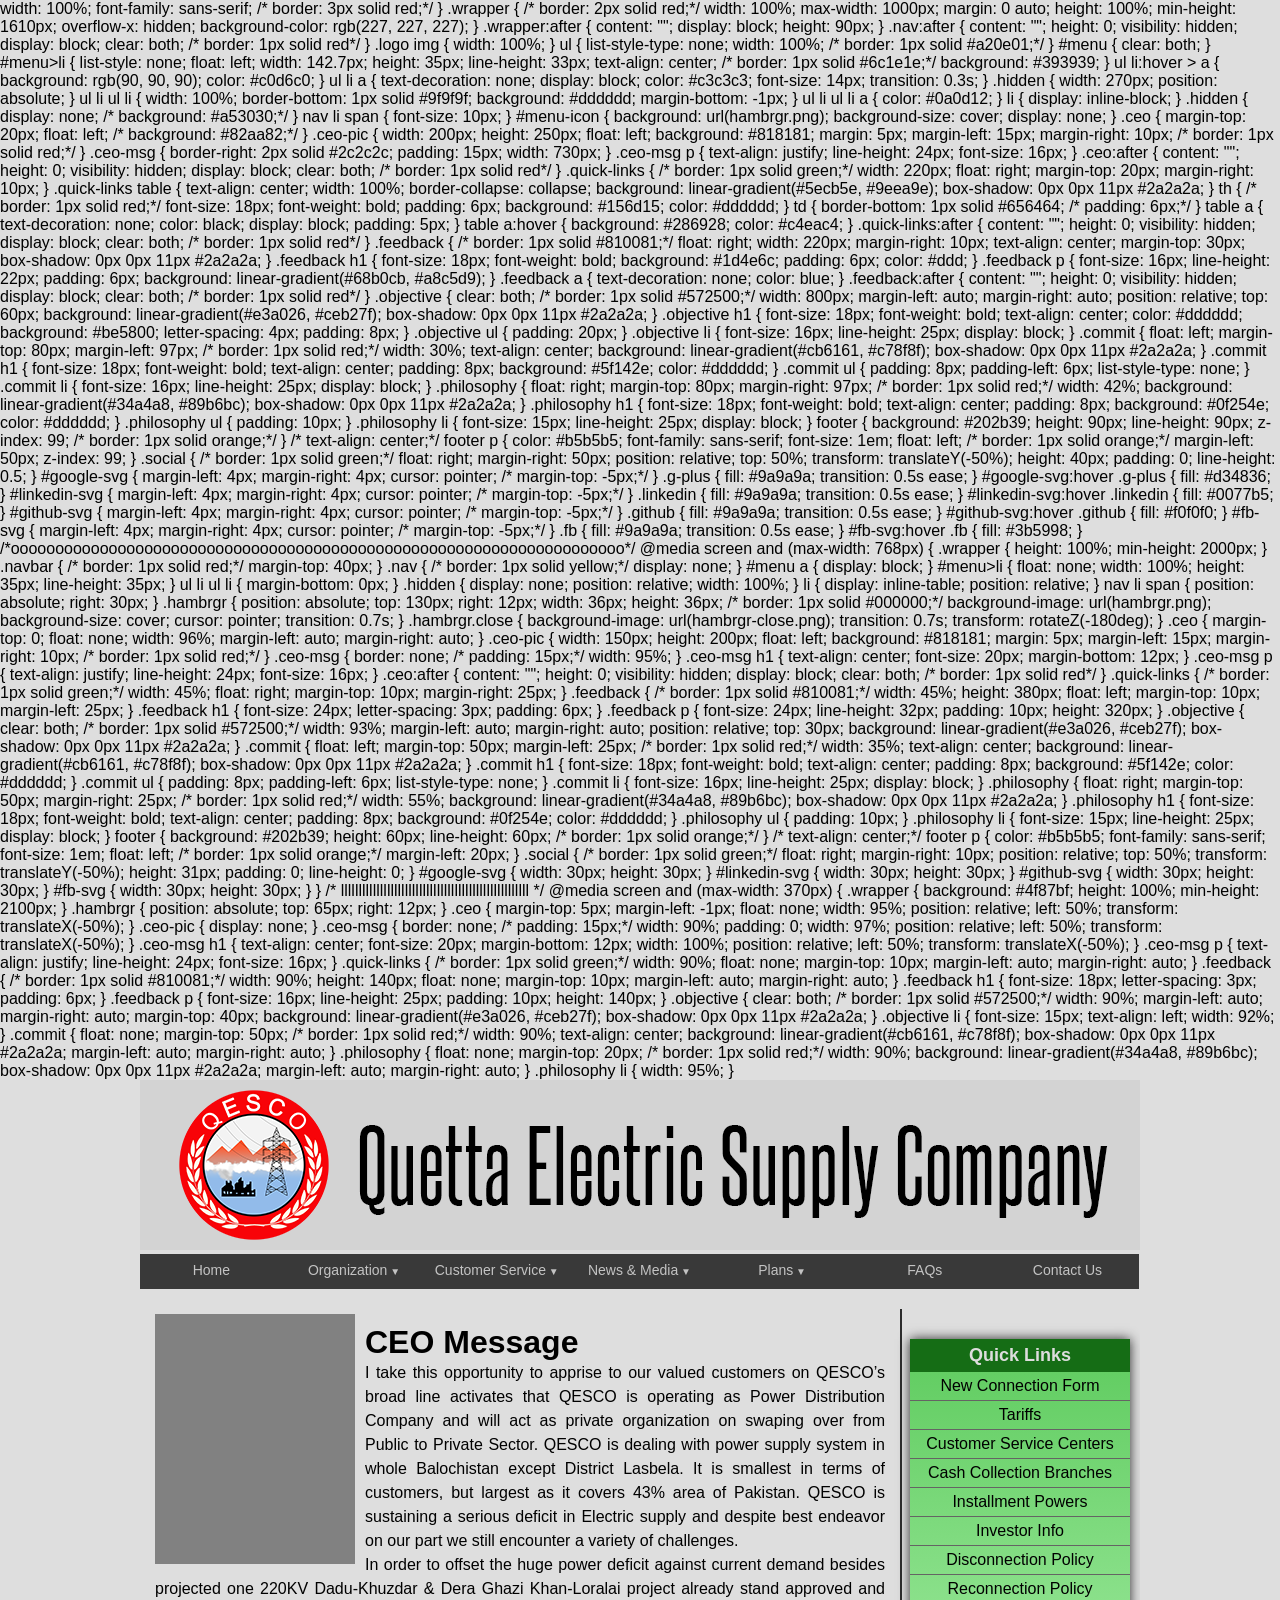
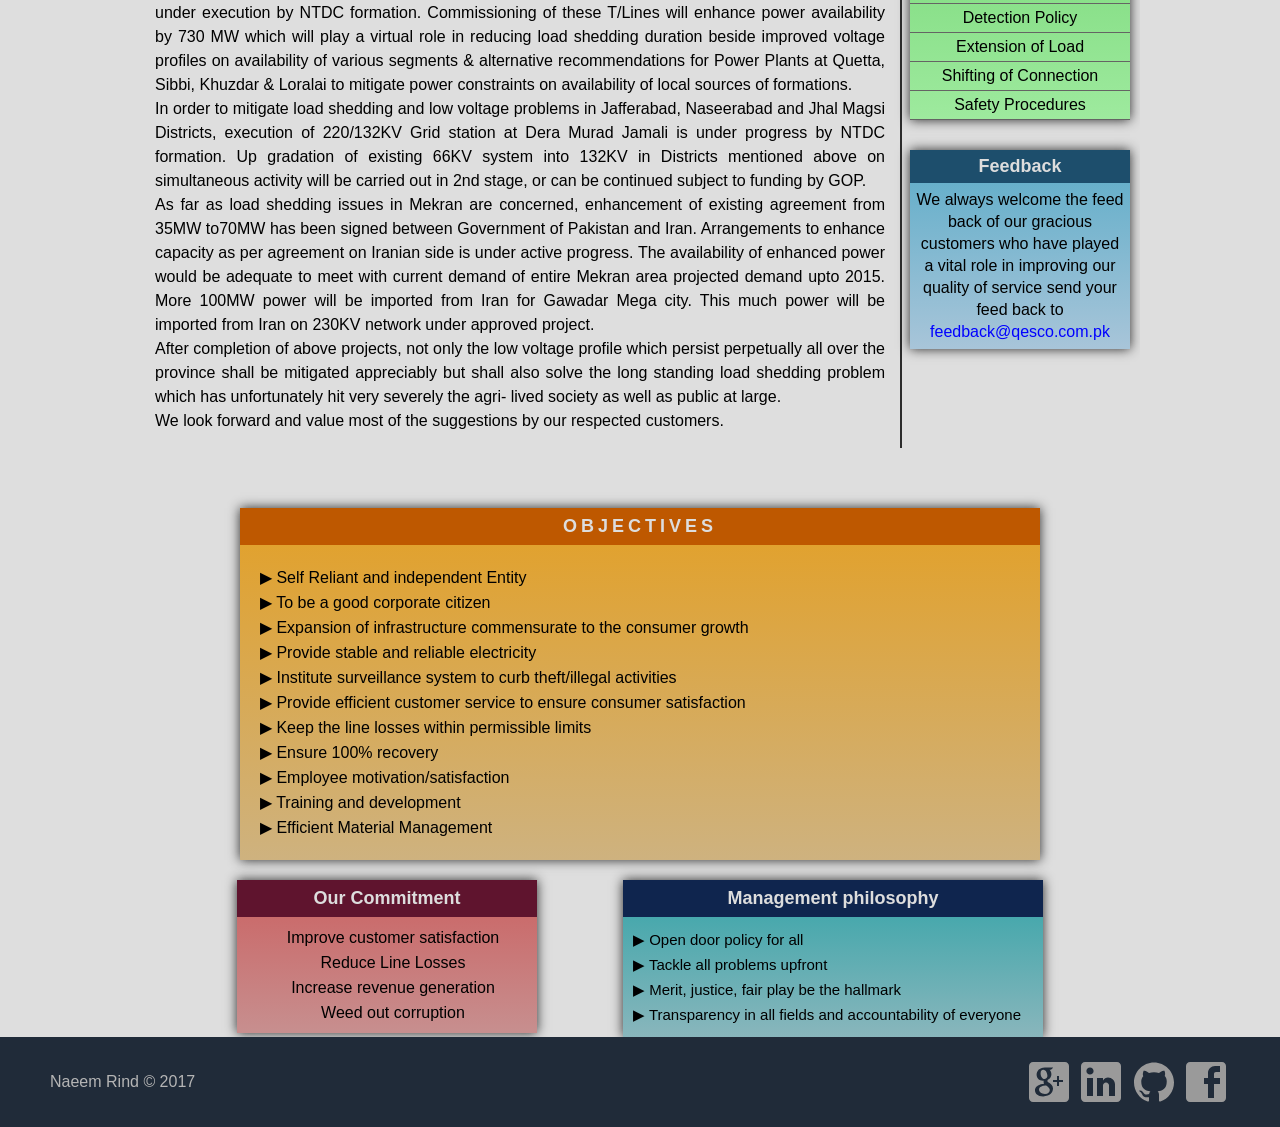
<file: index.html>
<!DOCTYPE html>
<html>
    <head>
        <title>NAEEM RIND | About</title>
        <meta charset="utf-8">
        <meta name="viewport" content="width=device-width, initial-scale=1">
        <meta name="author" content="Naeem Rind">
        <link rel="stylesheet" href="styles.css">
    width: 100%;
    font-family: sans-serif;
/*        border: 3px solid red;*/
}
.wrapper {
/*    border: 2px solid red;*/
    width: 100%;
    max-width: 1000px;
    margin: 0 auto;
    height: 100%;
    min-height: 1610px;
    overflow-x: hidden;
    background-color: rgb(227, 227, 227); 

}
.wrapper:after {
	content: "";
    display: block;
    height: 90px;
}
.nav:after {
    content: "";
    height: 0;
    visibility: hidden;
    display: block;
    clear: both;
/*    border: 1px solid red*/
}

.logo img {
    width: 100%;
}


ul {
    list-style-type: none;
    width: 100%;
/*  border: 1px solid #a20e01;*/
}
#menu {
    clear: both;
}
#menu>li {
    list-style: none;
    float: left;
    width: 142.7px;
    height: 35px;
    line-height: 33px;
    text-align: center;
/*    border: 1px solid #6c1e1e;*/
    background: #393939;
    
    
}
ul li:hover > a {
    background: rgb(90, 90, 90);
    color: #c0d6c0;
}
ul li a {
    text-decoration: none;
    display: block;
    color: #c3c3c3;
    font-size: 14px;
    transition: 0.3s;
}

.hidden {
    width: 270px;
    position: absolute;
    
}
ul li ul li {
    width: 100%;
    border-bottom: 1px solid #9f9f9f;
    background: #dddddd;
    margin-bottom: -1px;
    
}
ul li ul li a {
    color: #0a0d12;
}
li {
    display: inline-block;
    
}
.hidden {
    display: none;
/*    background: #a53030;*/
}
nav li span {
    font-size: 10px;
}
#menu-icon {
	background: url(hambrgr.png);
    background-size: cover;
    display: none;
}
.ceo {
	margin-top: 20px;
    float: left;
/*    background: #82aa82;*/

}
.ceo-pic {
	width: 200px;
    height: 250px;
    float: left;
    background: #818181;
    margin: 5px;
    margin-left: 15px;
    margin-right: 10px;
/*    border: 1px solid red;*/
}
.ceo-msg {
	border-right: 2px solid #2c2c2c;
    padding: 15px;
    width: 730px;
}
.ceo-msg p {
	text-align: justify;
    line-height: 24px;
    font-size: 16px;
}
.ceo:after {
    content: "";
    height: 0;
    visibility: hidden;
    display: block;
    clear: both;
/*    border: 1px solid red*/
}

.quick-links {
/*	border: 1px solid green;*/
    width: 220px;
    float: right;
    margin-top: 20px;
    margin-right: 10px;
} 
.quick-links table {
	text-align: center;
    width: 100%;
    border-collapse: collapse;
    background: linear-gradient(#5ecb5e, #9eea9e);
    box-shadow: 0px 0px 11px #2a2a2a;
}
th {
/*    border: 1px solid red;*/
    font-size: 18px;
    font-weight: bold;
    padding: 6px;
    background: #156d15;
    color: #dddddd;
}

td {
    border-bottom: 1px solid #656464;
/*    padding: 6px;*/
}
table a {
    text-decoration: none;
    color: black;
    display: block;
    padding: 5px;
}
table a:hover {
    background: #286928;
    color: #c4eac4;
}
.quick-links:after {
    content: "";
    height: 0;
    visibility: hidden;
    display: block;
    clear: both;
/*    border: 1px solid red*/
}
.feedback {
/*	border: 1px solid #810081;*/
    float: right;
    width: 220px;
    margin-right: 10px;
    text-align: center;
    margin-top: 30px;
    box-shadow: 0px 0px 11px #2a2a2a;
}
.feedback h1 {
	font-size: 18px;
    font-weight: bold;
    background: #1d4e6c;
    padding: 6px;
    color: #ddd;
}
.feedback p {
	font-size: 16px;
    line-height: 22px;
    padding: 6px;
    background: linear-gradient(#68b0cb, #a8c5d9);
}
.feedback a {
	text-decoration: none;
    color: blue;
}
.feedback:after {
    content: "";
    height: 0;
    visibility: hidden;
    display: block;
    clear: both;
/*    border: 1px solid red*/
}
.objective {
	clear: both;
/*    border: 1px solid #572500;*/
    width: 800px;
    margin-left: auto;
    margin-right: auto;
    position: relative;
    top: 60px;
    background: linear-gradient(#e3a026, #ceb27f);
    box-shadow: 0px 0px 11px #2a2a2a;
}
.objective h1 {
	font-size: 18px;
    font-weight: bold;
    text-align: center;
    color: #dddddd;
    background: #be5800;
    letter-spacing: 4px;
    padding: 8px;
}
.objective ul {
	padding: 20px;
}
.objective li {
	font-size: 16px;
    line-height: 25px;
    display: block;
    
}
.commit {
    float: left;
	margin-top: 80px;
    margin-left: 97px;
/*    border: 1px solid red;*/
    width: 30%;
    text-align: center;
    background: linear-gradient(#cb6161, #c78f8f);
    box-shadow: 0px 0px 11px #2a2a2a;
}
.commit h1 {
	font-size: 18px;
    font-weight: bold;
    text-align: center;
    padding: 8px;
    background: #5f142e;
    color: #dddddd;
}
.commit ul {
	padding: 8px;
    padding-left: 6px;
    list-style-type: none;
}
.commit li {
    font-size: 16px;
    line-height: 25px;
    display: block;
}
.philosophy {
    float: right;
	margin-top: 80px;
    margin-right: 97px;
/*    border: 1px solid red;*/
    width: 42%;
    background: linear-gradient(#34a4a8, #89b6bc);
    box-shadow: 0px 0px 11px #2a2a2a;
}
.philosophy h1 {
	font-size: 18px;
    font-weight: bold;
    text-align: center;
    padding: 8px;
    background: #0f254e;
    color: #dddddd;
}
.philosophy ul {
	padding: 10px;
}
.philosophy li {
    font-size: 15px;
    line-height: 25px;
    display: block;
}
footer {
    background: #202b39;
    height: 90px;
    line-height: 90px;
    z-index: 99;
/*    border: 1px solid orange;*/
    
}
/*    text-align: center;*/

footer p {
    color: #b5b5b5;
    font-family: sans-serif;
    font-size: 1em;
    float: left;
/*    border: 1px solid orange;*/
    margin-left: 50px;
    z-index: 99;
}
.social {
/*	border: 1px solid green;*/
    float: right;
    margin-right: 50px;
    position: relative;
    top: 50%;
    transform: translateY(-50%);
    height: 40px;
    padding: 0;
    line-height: 0.5;
    
}
#google-svg {
    margin-left: 4px;
    margin-right: 4px;
    cursor: pointer;
/*    margin-top: -5px;*/
}
.g-plus {
	fill: #9a9a9a;
    transition: 0.5s ease;
}
#google-svg:hover .g-plus {
    fill: #d34836;
}
#linkedin-svg {
    margin-left: 4px;
    margin-right: 4px;
    cursor: pointer;
/*    margin-top: -5px;*/
}
.linkedin {
	fill: #9a9a9a;
    transition: 0.5s ease;
}
#linkedin-svg:hover .linkedin {
    fill: #0077b5;
}
#github-svg {
    margin-left: 4px;
    margin-right: 4px;
    cursor: pointer;
/*    margin-top: -5px;*/
}
.github {
	fill: #9a9a9a;
    transition: 0.5s ease;
}
#github-svg:hover .github {
    fill: #f0f0f0;

}
#fb-svg {
    margin-left: 4px;
    margin-right: 4px;
    cursor: pointer;
/*    margin-top: -5px;*/
}
.fb {
	fill: #9a9a9a;
    transition: 0.5s ease;
}
#fb-svg:hover .fb {
    fill: #3b5998;
}

/*ooooooooooooooooooooooooooooooooooooooooooooooooooooooooooooooooooooo*/
@media screen and (max-width: 768px) {
.wrapper {
	height: 100%;
    min-height: 2000px;
}
.navbar {
/*	border: 1px solid red;*/
    margin-top: 40px;
}
.nav {
/*    border: 1px solid yellow;*/
    display: none;
}
#menu a {
	display: block;
}
#menu>li {
    
    float: none;
    width: 100%;
    height: 35px;
    line-height: 35px;
}
ul li ul li {
    margin-bottom: 0px;
}
.hidden {
    display: none;
    position: relative;
    width: 100%;
}
li {
    display: inline-table;
     position: relative;
}
nav li span {
    position: absolute;
    right: 30px;
}
.hambrgr {
	position: absolute;
    top: 130px;
    right: 12px;
    width: 36px;
    height: 36px;
/*    border: 1px solid #000000;*/
    background-image: url(hambrgr.png);
    background-size: cover;
    cursor: pointer;
    transition: 0.7s;
}
.hambrgr.close {
	background-image: url(hambrgr-close.png);
    transition: 0.7s;
    transform: rotateZ(-180deg);
}
.ceo {
	margin-top: 0;
    float: none;
    width: 96%;
    margin-left: auto;
    margin-right: auto;

}   
.ceo-pic {
	width: 150px;
    height: 200px;
    float: left;
    background: #818181;
    margin: 5px;
    margin-left: 15px;
    margin-right: 10px;
/*    border: 1px solid red;*/
}
.ceo-msg {
	border: none;
/*    padding: 15px;*/
    width: 95%;
}
.ceo-msg h1 {
	text-align: center;
    font-size: 20px;
    margin-bottom: 12px;
}
.ceo-msg p {
	text-align: justify;
    line-height: 24px;
    font-size: 16px;
    
}   
.ceo:after {
    content: "";
    height: 0;
    visibility: hidden;
    display: block;
    clear: both;
/*    border: 1px solid red*/
}
.quick-links {
/*	border: 1px solid green;*/
    width: 45%;
    float: right;
    margin-top: 10px;
    margin-right: 25px;
}
.feedback {
/*	border: 1px solid #810081;*/
    width: 45%;
    height: 380px;
    float: left;
    margin-top: 10px;
    margin-left: 25px;
}
.feedback h1 {
	font-size: 24px;
    letter-spacing: 3px;
    padding: 6px;
}
.feedback p {
	font-size: 24px;
    line-height: 32px;
    padding: 10px;
    height: 320px;
}
.objective {
	clear: both;
/*    border: 1px solid #572500;*/
    width: 93%;
    margin-left: auto;
    margin-right: auto;
    position: relative;
    top: 30px;
    background: linear-gradient(#e3a026, #ceb27f);
    box-shadow: 0px 0px 11px #2a2a2a;
}
.commit {
    float: left;
	margin-top: 50px;
    margin-left: 25px;
/*    border: 1px solid red;*/
    width: 35%;
    text-align: center;
    background: linear-gradient(#cb6161, #c78f8f);
    box-shadow: 0px 0px 11px #2a2a2a;
}
.commit h1 {
	font-size: 18px;
    font-weight: bold;
    text-align: center;
    padding: 8px;
    background: #5f142e;
    color: #dddddd;
}
.commit ul {
	padding: 8px;
    padding-left: 6px;
    list-style-type: none;
}
.commit li {
    font-size: 16px;
    line-height: 25px;
    display: block;
}
.philosophy {
    float: right;
	margin-top: 50px;
    margin-right: 25px;
/*    border: 1px solid red;*/
    width: 55%;
    background: linear-gradient(#34a4a8, #89b6bc);
    box-shadow: 0px 0px 11px #2a2a2a;
}
.philosophy h1 {
	font-size: 18px;
    font-weight: bold;
    text-align: center;
    padding: 8px;
    background: #0f254e;
    color: #dddddd;
}
.philosophy ul {
	padding: 10px;
}
.philosophy li {
    font-size: 15px;
    line-height: 25px;
    display: block;
}
footer {
    background: #202b39;
    height: 60px;
    line-height: 60px;
/*    border: 1px solid orange;*/
    
}
/*    text-align: center;*/

footer p {
    color: #b5b5b5;
    font-family: sans-serif;
    font-size: 1em;
    float: left;
/*    border: 1px solid orange;*/
    margin-left: 20px;
}
.social {
/*	border: 1px solid green;*/
    float: right;
    margin-right: 10px;
    position: relative;
    top: 50%;
    transform: translateY(-50%);
    height: 31px;
    padding: 0;
    line-height: 0;
}
#google-svg {
    width: 30px;
    height: 30px;
}
#linkedin-svg {
    width: 30px;
    height: 30px;
}
#github-svg {
    width: 30px;
    height: 30px;
}
#fb-svg {
    width: 30px;
    height: 30px;
}
}
/* lllllllllllllllllllllllllllllllllllllllllllllllllllll */
@media screen and (max-width: 370px) {
.wrapper {
    background: #4f87bf;
    height: 100%;
    min-height: 2100px;
}
.hambrgr {
	position: absolute;
    top: 65px;
    right: 12px;
}
.ceo {
	margin-top: 5px;
    margin-left: -1px;
    float: none;
    width: 95%;
    position: relative;
    left: 50%;
    transform: translateX(-50%);
    

}   
.ceo-pic {
    display: none;
    
}
.ceo-msg {
	border: none;
/*    padding: 15px;*/
    width: 90%;
    padding: 0;
    width: 97%;
    position: relative;
    left: 50%;
    transform: translateX(-50%);
}
.ceo-msg h1 {
	text-align: center;
    font-size: 20px;
    margin-bottom: 12px;
    width: 100%;
    position: relative;
    left: 50%;
    transform: translateX(-50%);
}
.ceo-msg p {
	text-align: justify;
    line-height: 24px;
    font-size: 16px;
}
.quick-links {
/*	border: 1px solid green;*/
    width: 90%;
    float: none;
    margin-top: 10px;
    margin-left: auto;
    margin-right: auto;
}
.feedback {
/*	border: 1px solid #810081;*/
    width: 90%;
    height: 140px;
    float: none;
    margin-top: 10px;
    margin-left: auto;
    margin-right: auto;
}
.feedback h1 {
	font-size: 18px;
    letter-spacing: 3px;
    padding: 6px;
}
.feedback p {
	font-size: 16px;
    line-height: 25px;
    padding: 10px;
    height: 140px;
} 
.objective {
	clear: both;
/*    border: 1px solid #572500;*/
    width: 90%;
    margin-left: auto;
    margin-right: auto;
    margin-top: 40px;
    background: linear-gradient(#e3a026, #ceb27f);
    box-shadow: 0px 0px 11px #2a2a2a;
}
.objective li {
	font-size: 15px;
    text-align: left;
    width: 92%;
}
.commit {
    float: none;
	margin-top: 50px;
/*    border: 1px solid red;*/
    width: 90%;
    text-align: center;
    background: linear-gradient(#cb6161, #c78f8f);
    box-shadow: 0px 0px 11px #2a2a2a;
    margin-left: auto;
    margin-right: auto;
}
.philosophy {
    float: none;
	margin-top: 20px;
/*    border: 1px solid red;*/
    width: 90%;
    background: linear-gradient(#34a4a8, #89b6bc);
    box-shadow: 0px 0px 11px #2a2a2a;
    margin-left: auto;
    margin-right: auto;
}
.philosophy li {
	width: 95%;
}
</head>
<body>
<div class="wrapper">
        <div class="logo"><img src="headr.png" alt="d" loading="lazy"></div>
        <div class="hambrgr"></div>
        <div class="navbar">
        <nav class="nav">
            <ul class="menu-items" id="menu">
                <li><a href="#">Home</a></li>
                <li><a href="#">Organization<span> &#9660;</span></a>
                <ul class="hidden">
                    <li><a href="introduction.html">Introduction</a></li>
                    <li><a href="#">Oraganogram</a></li>
                    <li><a href="bod.html">BOD</a></li>
                    <li><a href="#">GM Message</a></li>
                    <li><a href="#">Technical Overview</a></li>
                    <li><a href="#">Financial Overview</a></li>
                </ul>
                </li>
                <li><a href="#">Customer Service<span> &#9660;</span></a>
                <ul class="hidden">
                    <li><a href="#">New Connection Procedure</a></li>
                    <li><a href="#">Bill Calculation</a></li>
                    <li><a href="#">Web Bill</a></li>
                    <li><a href="#">Complaints</a></li>
                    <li><a href="#">Theft Reporting</a></li>
                </ul>
                </li>
                <li><a href="#">News &amp; Media<span> &#9660;</span></a>
                <ul class="hidden">
                    <li><a href="#">News</a></li>
                    <li><a href="#">Tenders</a></li>
                    <li><a href="#">Situation Vacant</a></li>
                    <li><a href="#">Job Application Form</a></li>
                </ul>
                </li>
                <li><a href="#">Plans<span> &#9660;</span></a>
                <ul class="hidden">
                    <li><a href="#">Running Plans</a></li>
                    <li><a href="#">Future Plans</a></li>
                </ul>
                </li>
                <li><a href="#">FAQs</a></li>
                <li><a href="#">Contact Us</a></li>
            </ul>
        </nav>
        </div>

    <div class="ceo">
        <div class="ceo-pic"></div>
        <div class="ceo-msg">
           <h1>CEO Message</h1>
<p>I take this opportunity to apprise to our valued customers on QESCO’s broad line activates that QESCO is operating as Power Distribution Company and will act as private organization on swaping over from Public to Private Sector. QESCO is dealing with power supply system in whole Balochistan except District Lasbela. It is smallest in terms of customers, but largest as it covers 43% area of Pakistan. QESCO is sustaining a serious deficit in Electric supply and despite best endeavor on our part we still encounter a variety of challenges.</p>

<p>In order to offset the huge power deficit against current demand besides projected one 220KV Dadu-Khuzdar &amp; Dera Ghazi Khan-Loralai project already stand approved and under execution by NTDC formation. Commissioning of these T/Lines will enhance power availability by 730 MW which will play a virtual role in reducing load shedding duration beside improved voltage profiles on availability of various segments &amp; alternative recommendations for Power Plants at Quetta, Sibbi, Khuzdar &amp; Loralai to mitigate power constraints on availability of local sources of formations.</p>

<p>In order to mitigate load shedding and low voltage problems in Jafferabad, Naseerabad and Jhal Magsi Districts, execution of 220/132KV Grid station at Dera Murad Jamali is under progress by NTDC formation. Up gradation of existing 66KV system into 132KV in Districts mentioned above on simultaneous activity will be carried out in 2nd stage, or can be continued subject to funding by GOP.</p>

<p>As far as load shedding issues in Mekran are concerned, enhancement of existing agreement from 35MW to70MW has been signed between Government of Pakistan and Iran. Arrangements to enhance capacity as per agreement on Iranian side is under active progress. The availability of enhanced power would be adequate to meet with current demand of entire Mekran area projected demand upto 2015. More 100MW power will be imported from Iran for Gawadar Mega city. This much power will be imported from Iran on 230KV network under approved project.</p>

<p>After completion of above projects, not only the low voltage profile which persist perpetually all over the province shall be mitigated appreciably but shall also solve the long standing load shedding problem which has unfortunately hit very severely the agri- lived society as well as public at large.</p>

<p>We look forward and value most of the suggestions by our respected customers.</p>
    </div>
    </div> <!-- CEO Section End -->

    <div class="quick-links">
        <table>
            <tr>
                <th>Quick Links</th>
            </tr>
            <tr>
                <td><a href="#">New Connection Form</a></td>
            </tr>
            <tr>
                <td><a href="#">Tariffs</a></td>
            </tr>
            <tr>
                <td><a href="#">Customer Service Centers</a></td>
            </tr>
            <tr>
                <td><a href="#">Cash Collection Branches</a></td>
            </tr>
            <tr>
                <td><a href="#">Installment Powers</a></td>
            </tr>
            <tr>
                <td><a href="#">Investor Info</a></td>
            </tr>
            <tr>
                <td><a href="#">Disconnection Policy</a></td>
            </tr>
            <tr>
                <td><a href="#">Reconnection Policy</a></td>
            </tr>
            <tr>
                <td><a href="#">Detection Policy</a></td>
            </tr>
            <tr>
                <td><a href="#">Extension of Load</a></td>
            </tr>
            <tr>
                <td><a href="#">Shifting of Connection</a></td>
            </tr>
            <tr>
                <td><a href="#">Safety Procedures</a></td>
            </tr>
        </table>
    </div> <!-- Q Links Section End -->
    <div class="feedback">
        <h1>Feedback</h1>
        <p>We always welcome the feed back of our gracious customers who   have played a vital role in improving our quality of service send your feed back to <a href="#">feedback@qesco.com.pk</a></p>
    </div>
    <div class="objective">
        <h1>OBJECTIVES</h1>
        <ul>
            <li><span>▶</span> Self Reliant and independent Entity</li>
            <li><span>▶</span> To be a good corporate citizen</li>
            <li><span>▶</span> Expansion of infrastructure commensurate to the consumer growth</li>
            <li><span>▶</span> Provide stable and reliable electricity</li>
            <li><span>▶</span> Institute surveillance system to curb theft/illegal activities</li>
            <li><span>▶</span> Provide efficient customer service to ensure consumer satisfaction</li>
            <li><span>▶</span> Keep the line losses within permissible limits</li>
            <li><span>▶</span> Ensure 100% recovery</li>
            <li><span>▶</span> Employee motivation/satisfaction</li>
            <li><span>▶</span> Training and development</li>
            <li><span>▶</span> Efficient Material Management</li>
        </ul>
    </div>
    <div class="commit">
        <h1>Our Commitment</h1>
        <ul>
            <li>Improve customer satisfaction </li>
            <li>Reduce Line Losses</li>
            <li>Increase revenue generation</li>
            <li>Weed out corruption</li>
        </ul>
    </div>
    <div class="philosophy">
        <h1>Management philosophy</h1>
        <ul>
            <li><span>▶</span> Open door policy for all</li>
            <li><span>▶</span> Tackle all problems upfront</li>
            <li><span>▶</span> Merit, justice, fair play be the hallmark</li>
            <li><span>▶</span> Transparency in all fields and accountability of everyone</li>
        </ul>
    </div>
</div>
<footer>
           <p>Naeem Rind &copy; 2017</p>
           <div class="social">
        <svg id="google-svg" width="40px" height="40px" viewBox="0 0 20 20" version="1.1" xmlns="http://www.w3.org/2000/svg" xmlns:xlink="http://www.w3.org/1999/xlink" xmlns:sketch="http://www.bohemiancoding.com/sketch/ns">
    <g class="g-plus" id="Page-1" stroke="none" stroke-width="1" fill="" fill-rule="evenodd" sketch:type="MSPage">
        <g class="google-plus" id="Icons-Social" sketch:type="MSLayerGroup" transform="translate(-43.000000, -169.000000)" fill="">
            <g class="google-plus" id="post-gplus" transform="translate(43.000000, 169.000000)" sketch:type="MSShapeGroup">
                <path d="M9.2,6.9 C9.2,5.9 8.6,3.9 7.1,3.9 C6.5,3.9 5.8,4.3 5.8,5.6 C5.8,6.8 6.4,8.5 7.8,8.5 C7.8,8.5 9.2,8.4 9.2,6.9 L9.2,6.9 Z M8.6,11.8 L8.3,11.8 L8.3,11.8 C8,11.8 7.1,11.9 6.5,12.1 C5.8,12.3 5,12.8 5,13.8 C5,14.9 6,16 8,16 C9.5,16 10.4,15 10.4,14 C10.4,13.3 9.9,12.8 8.6,11.8 L8.6,11.8 Z M18,0 L2,0 C0.9,0 0,0.9 0,2 L0,18 C0,19.1 0.9,20 2,20 L18,20 C19.1,20 20,19.1 20,18 L20,2 C20,0.9 19.1,0 18,0 L18,0 Z M7.1,17.2 C4.3,17.2 3,15.6 3,14.2 C3,13.7 3.1,12.6 4.5,11.8 C5.3,11.3 6.3,11 7.6,10.9 C7.4,10.7 7.3,10.4 7.3,9.9 C7.3,9.7 7.3,9.6 7.4,9.4 L7,9.4 C5,9.4 3.8,7.9 3.8,6.4 C3.8,4.7 5.1,2.8 7.9,2.8 L12.1,2.8 L11.8,3.1 L11.1,3.8 L11,3.9 L10.3,3.9 C10.7,4.3 11.2,5 11.2,6.1 C11.2,7.5 10.5,8.2 9.6,8.8 C9.4,8.9 9.2,9.2 9.2,9.5 C9.2,9.8 9.4,10 9.6,10.1 C9.7,10.2 9.9,10.3 10.1,10.4 C10.9,11 12,11.7 12,13.3 C12,15.1 10.7,17.2 7.1,17.2 L7.1,17.2 Z M17,10 L15,10 L15,12 L14,12 L14,10 L12,10 L12,9 L14,9 L14,7 L15,7 L15,9 L17,9 L17,10 L17,10 Z" id="Shape"></path>
            </g>
        </g>
    </g>
</svg>
       <svg id="linkedin-svg" width="40px" height="40px" viewBox="0 0 20 20" version="1.1" xmlns="http://www.w3.org/2000/svg" xmlns:xlink="http://www.w3.org/1999/xlink" xmlns:sketch="http://www.bohemiancoding.com/sketch/ns">
    <g class="linkedin" id="Page-1" stroke="none" stroke-width="1" fill="none" fill-rule="evenodd" sketch:type="MSPage">
        <g class="linkedin" id="Icons-Social" sketch:type="MSLayerGroup" transform="translate(-127.000000, -169.000000)" fill="#000000">
            <g class="linkdin" id="post-linkedin" transform="translate(127.000000, 169.000000)" sketch:type="MSShapeGroup">
                <path d="M18,0 L2,0 C0.9,0 0,0.9 0,2 L0,18 C0,19.1 0.9,20 2,20 L18,20 C19.1,20 20,19.1 20,18 L20,2 C20,0.9 19.1,0 18,0 L18,0 Z M6,17 L3,17 L3,8 L6,8 L6,17 L6,17 Z M4.5,6.3 C3.5,6.3 2.7,5.5 2.7,4.5 C2.7,3.5 3.5,2.7 4.5,2.7 C5.5,2.7 6.3,3.5 6.3,4.5 C6.3,5.5 5.5,6.3 4.5,6.3 L4.5,6.3 Z M17,17 L14,17 L14,11.7 C14,10.9 13.3,10.2 12.5,10.2 C11.7,10.2 11,10.9 11,11.7 L11,17 L8,17 L8,8 L11,8 L11,9.2 C11.5,8.4 12.6,7.8 13.5,7.8 C15.4,7.8 17,9.4 17,11.3 L17,17 L17,17 Z" id="Shape"></path>
            </g>
        </g>
    </g>
</svg>
       <svg id="github-svg" width="40px" height="40px" version="1.1" id="Layer_1" xmlns="http://www.w3.org/2000/svg" xmlns:xlink="http://www.w3.org/1999/xlink" x="0px" y="0px"
	 width="32px" height="32px" viewBox="0 0 32 32" enable-background="new 0 0 32 32" xml:space="preserve">
<path class="github" fill-rule="evenodd" clip-rule="evenodd" fill="#444444" d="M16,0.4c-8.8,0-16,7.2-16,16c0,7.1,4.6,13.1,10.9,15.2
	c0.8,0.1,1.1-0.3,1.1-0.8c0-0.4,0-1.4,0-2.7c-4.5,1-5.4-2.1-5.4-2.1c-0.7-1.8-1.8-2.3-1.8-2.3c-1.5-1,0.1-1,0.1-1
	c1.6,0.1,2.5,1.6,2.5,1.6c1.4,2.4,3.7,1.7,4.7,1.3c0.1-1,0.6-1.7,1-2.1c-3.6-0.4-7.3-1.8-7.3-7.9c0-1.7,0.6-3.2,1.6-4.3
	c-0.2-0.4-0.7-2,0.2-4.2c0,0,1.3-0.4,4.4,1.6c1.3-0.4,2.6-0.5,4-0.5c1.4,0,2.7,0.2,4,0.5C23.1,6.6,24.4,7,24.4,7
	c0.9,2.2,0.3,3.8,0.2,4.2c1,1.1,1.6,2.5,1.6,4.3c0,6.1-3.7,7.5-7.3,7.9c0.6,0.5,1.1,1.5,1.1,3c0,2.1,0,3.9,0,4.4
	c0,0.4,0.3,0.9,1.1,0.8C27.4,29.5,32,23.5,32,16.4C32,7.6,24.8,0.4,16,0.4z"/>
</svg>
        <svg id="fb-svg" width="40px" height="40px" viewBox="0 0 20 20" version="1.1" xmlns="http://www.w3.org/2000/svg" xmlns:xlink="http://www.w3.org/1999/xlink" xmlns:sketch="http://www.bohemiancoding.com/sketch/ns">
    <g class="fb" id="" stroke="none" stroke-width="1" fill="#3b5998" fill-rule="evenodd" sketch:type="MSPage">
        <g class="fb" id="" sketch:type="MSLayerGroup" transform="translate(-1.000000, -169.000000)" fill="#3b5998">
            <g class="fb" id="post-facebook" transform="translate(1.000000, 169.000000)" sketch:type="MSShapeGroup">
                <path d="M18,0 L2,0 C0.9,0 0,0.9 0,2 L0,18 C0,19.1 0.9,20 2,20 L18,20 C19.1,20 20,19.1 20,18 L20,2 C20,0.9 19.1,0 18,0 L18,0 Z M17,2 L17,5 L15,5 C14.4,5 14,5.4 14,6 L14,8 L17,8 L17,11 L14,11 L14,18 L11,18 L11,11 L9,11 L9,8 L11,8 L11,5.5 C11,3.6 12.6,2 14.5,2 L17,2 L17,2 Z" id="Shape" class="fb"></path>
            </g>
        </g>
    </g>
</svg>
   </div>
    </footer>
<script src="https://code.jquery.com/jquery-3.7.1.min.js" integrity="sha256-/JqT3SQfawRcv/BIHPThkBvs0OEvtFFmqPF/lYI/Cxo=" crossorigin="anonymous"></script>
<script>
    $(document).ready(function(){
        $("nav li").hover(function(){
        $(this).children('ul').stop().slideDown('777');
        }, function () {
        $('ul', this).stop().slideUp('777');            
        });
        
        /* Prevent Hash Anchors from jumping to the top on click */
        ( function( $ ) {
        $( 'a[href="#"]' ).click( function(e) {
        e.preventDefault();
        });
        })( jQuery );
        
    
        
        $('.hambrgr').on('click', function(){
           $('.nav').slideToggle();
            $('.hambrgr').toggleClass('close');
        });
        

        
    });
</script>
</body>
</html>
</file>
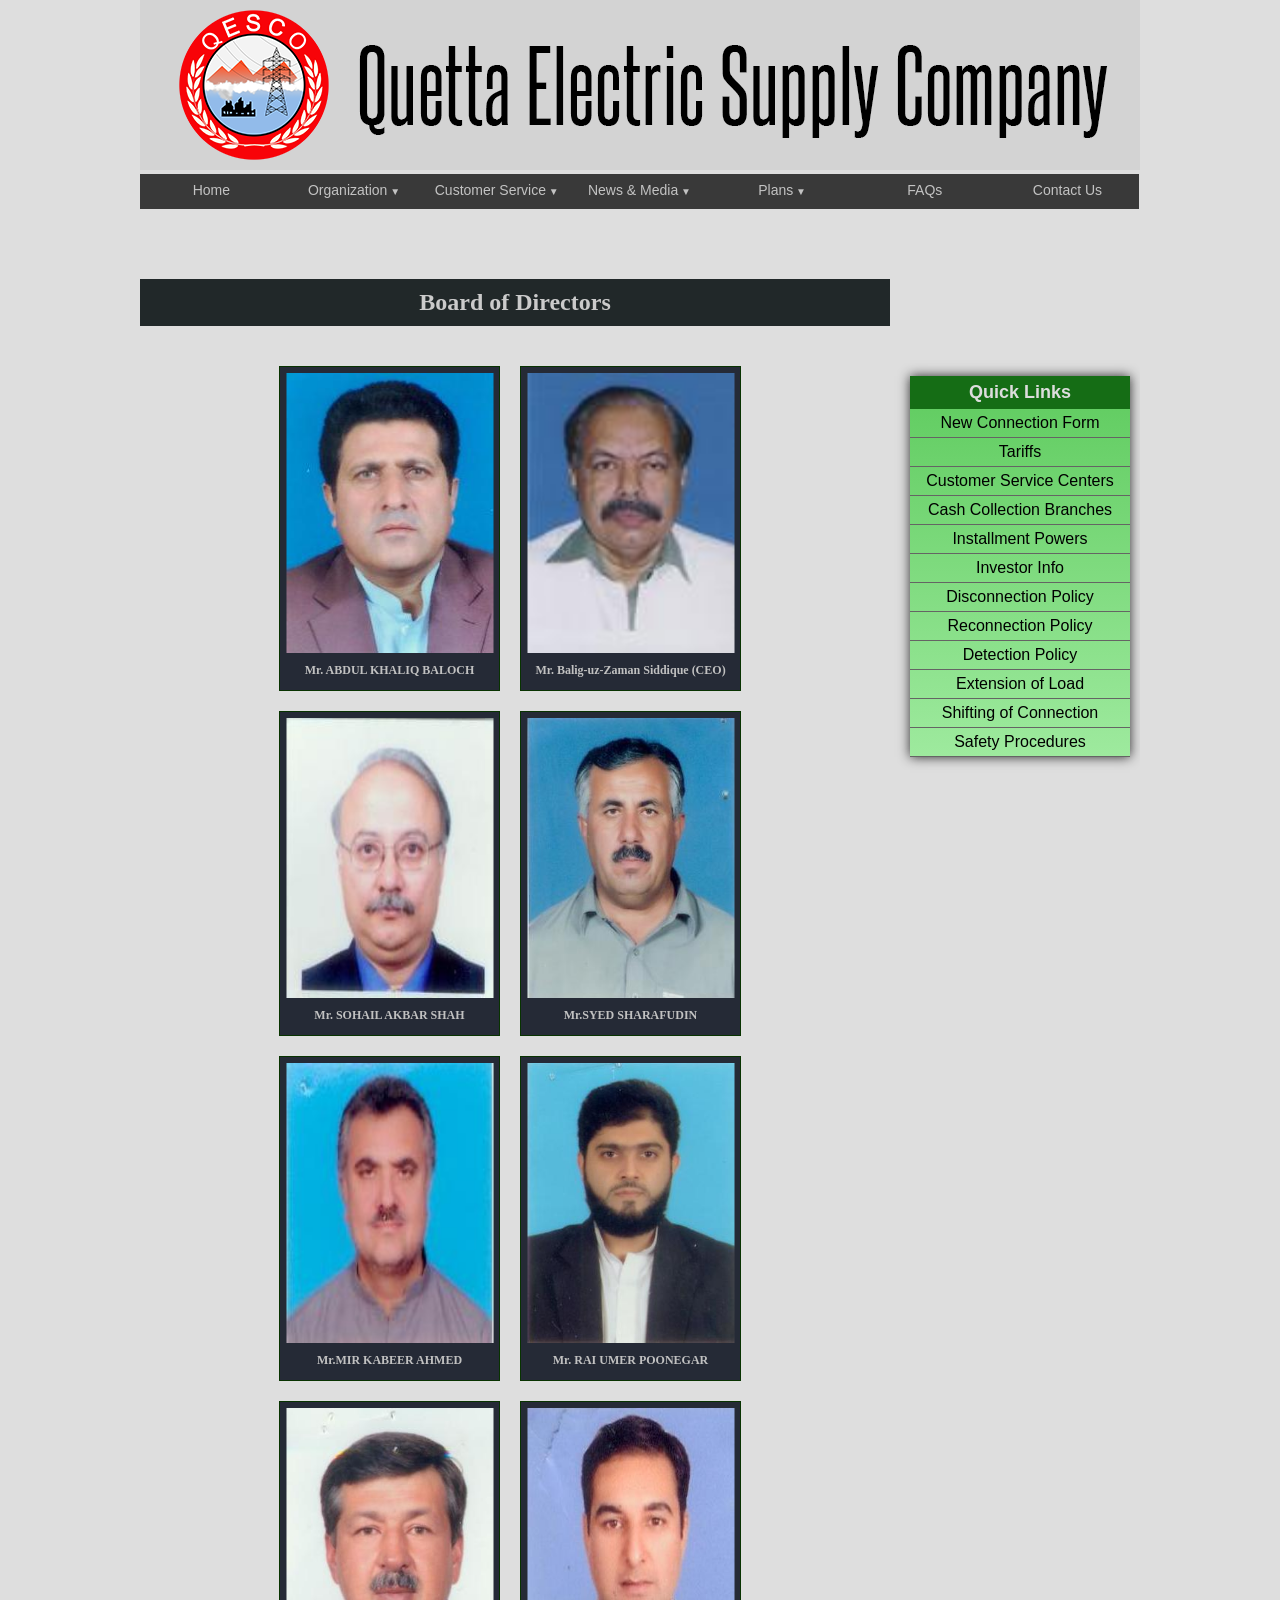
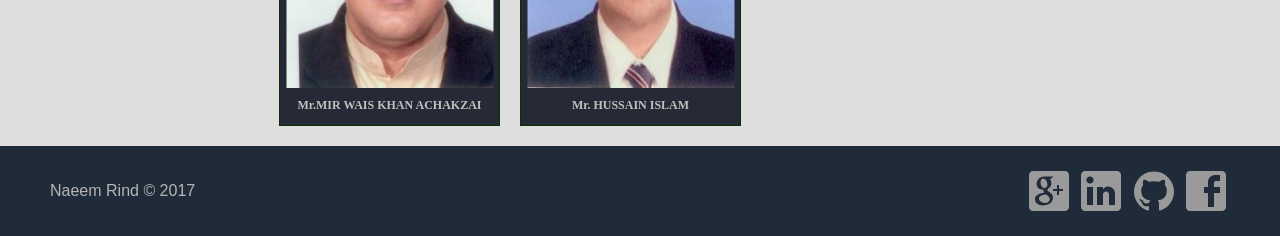
<file: bod.html>
<!DOCTYPE html>
<html>
    <head>
        <title>NAEEM RIND | About</title>
        <meta charset="utf-8">
        <meta name="viewport" content="width=device-width, initial-scale=1">
        <meta name="author" content="Naeem Rind">
        <link rel="stylesheet" href="styles.css">
    </head>
<body>
    <div class="wrapper">
        <div class="logo"><img src="headr.png" alt="d"></div>
        <div class="hambrgr"></div>
        <div class="navbar">
        <nav class="nav">
            <ul class="menu-items" id="menu">
                <li><a href="index.html">Home</a></li>
                <li><a href="#">Organization<span> &#9660;</span></a>
                <ul class="hidden">
                    <li><a href="#">Introduction</a></li>
                    <li><a href="#">Oraganogram</a></li>
                    <li><a href="#">BOD</a></li>
                    <li><a href="#">GM Message</a></li>
                    <li><a href="#">Technical Overview</a></li>
                    <li><a href="#">Financial Overview</a></li>
                </ul>
                </li>
                <li><a href="#">Customer Service<span> &#9660;</span></a>
                <ul class="hidden">
                    <li><a href="#">New Connection Procedure</a></li>
                    <li><a href="#">Bill Calculation</a></li>
                    <li><a href="#">Web Bill</a></li>
                    <li><a href="#">Complaints</a></li>
                    <li><a href="#">Theft Reporting</a></li>
                </ul>
                </li>
                <li><a href="#">News &amp; Media<span> &#9660;</span></a>
                <ul class="hidden">
                    <li><a href="#">News</a></li>
                    <li><a href="#">Tenders</a></li>
                    <li><a href="#">Situation Vacant</a></li>
                    <li><a href="#">Job Application Form</a></li>
                </ul>
                </li>
                <li><a href="#">Plans<span> &#9660;</span></a>
                <ul class="hidden">
                    <li><a href="#">Running Plans</a></li>
                    <li><a href="#">Future Plans</a></li>
                </ul>
                </li>
                <li><a href="#">FAQs</a></li>
                <li><a href="#">Contact Us</a></li>
            </ul>
        </nav>
        </div>
        <h1 class="heading">Board of Directors</h1>
        <div class="main">
        <div class="pic">
        <img src="abdul-khalik%20baloch.JPG" alt="Mr. ABDUL KHALIQ BALOCH">
        <h4>Mr. ABDUL KHALIQ BALOCH</h4>
        </div>
        <div class="pic">
        <img src="ce2.JPG" alt="Mr. Balig-uz-Zaman Siddique (CEO)">
        <h4>Mr. Balig-uz-Zaman Siddique (CEO)</h4>
        </div>
        <div class="pic">
        <img src="sohail-akber-shah.JPG" alt="Mr. SOHAIL AKBAR SHAH">
        <h4>Mr. SOHAIL AKBAR SHAH</h4>
        </div>
        <div class="pic">
        <img src="syed-sharfudin.JPG" alt="Mr.SYED SHARAFUDIN">
        <h4>Mr.SYED SHARAFUDIN</h4>
        </div>
        <div class="pic">
        <img src="mir-kabeer-ahmed.JPG" alt="Mr.MIR KABEER AHMED">
        <h4>Mr.MIR KABEER AHMED</h4>
        </div>
        <div class="pic">
        <img src="rai-umer-poonegar.JPG" alt="Mr. RAI UMER POONEGAR">
        <h4>Mr. RAI UMER POONEGAR</h4>
        </div>
        <div class="pic">
        <img src="mir-wais-khan.JPG" alt="Mr.MIR WAIS KHAN ACHAKZAI">
        <h4>Mr.MIR WAIS KHAN ACHAKZAI</h4>
        </div>
        <div class="pic">
        <img src="hussain-islam.JPG" alt="Mr. HUSSAIN ISLAM">
        <h4>Mr. HUSSAIN ISLAM</h4>
        </div>
        </div>
        <div class="quick-links">
        <table>
            <tr>
                <th>Quick Links</th>
            </tr>
            <tr>
                <td><a href="#">New Connection Form</a></td>
            </tr>
            <tr>
                <td><a href="#">Tariffs</a></td>
            </tr>
            <tr>
                <td><a href="#">Customer Service Centers</a></td>
            </tr>
            <tr>
                <td><a href="#">Cash Collection Branches</a></td>
            </tr>
            <tr>
                <td><a href="#">Installment Powers</a></td>
            </tr>
            <tr>
                <td><a href="#">Investor Info</a></td>
            </tr>
            <tr>
                <td><a href="#">Disconnection Policy</a></td>
            </tr>
            <tr>
                <td><a href="#">Reconnection Policy</a></td>
            </tr>
            <tr>
                <td><a href="#">Detection Policy</a></td>
            </tr>
            <tr>
                <td><a href="#">Extension of Load</a></td>
            </tr>
            <tr>
                <td><a href="#">Shifting of Connection</a></td>
            </tr>
            <tr>
                <td><a href="#">Safety Procedures</a></td>
            </tr>
        </table>
    </div> <!-- Q Links Section End -->
    
    </div>  <!-- Wrapper End -->
<footer>
           <p>Naeem Rind &copy; 2017</p>
             <div class="social">
        <svg id="google-svg" width="40px" height="40px" viewBox="0 0 20 20" version="1.1" xmlns="http://www.w3.org/2000/svg" xmlns:xlink="http://www.w3.org/1999/xlink" xmlns:sketch="http://www.bohemiancoding.com/sketch/ns">
    <g class="g-plus" id="Page-1" stroke="none" stroke-width="1" fill="" fill-rule="evenodd" sketch:type="MSPage">
        <g class="google-plus" id="Icons-Social" sketch:type="MSLayerGroup" transform="translate(-43.000000, -169.000000)" fill="">
            <g class="google-plus" id="post-gplus" transform="translate(43.000000, 169.000000)" sketch:type="MSShapeGroup">
                <path d="M9.2,6.9 C9.2,5.9 8.6,3.9 7.1,3.9 C6.5,3.9 5.8,4.3 5.8,5.6 C5.8,6.8 6.4,8.5 7.8,8.5 C7.8,8.5 9.2,8.4 9.2,6.9 L9.2,6.9 Z M8.6,11.8 L8.3,11.8 L8.3,11.8 C8,11.8 7.1,11.9 6.5,12.1 C5.8,12.3 5,12.8 5,13.8 C5,14.9 6,16 8,16 C9.5,16 10.4,15 10.4,14 C10.4,13.3 9.9,12.8 8.6,11.8 L8.6,11.8 Z M18,0 L2,0 C0.9,0 0,0.9 0,2 L0,18 C0,19.1 0.9,20 2,20 L18,20 C19.1,20 20,19.1 20,18 L20,2 C20,0.9 19.1,0 18,0 L18,0 Z M7.1,17.2 C4.3,17.2 3,15.6 3,14.2 C3,13.7 3.1,12.6 4.5,11.8 C5.3,11.3 6.3,11 7.6,10.9 C7.4,10.7 7.3,10.4 7.3,9.9 C7.3,9.7 7.3,9.6 7.4,9.4 L7,9.4 C5,9.4 3.8,7.9 3.8,6.4 C3.8,4.7 5.1,2.8 7.9,2.8 L12.1,2.8 L11.8,3.1 L11.1,3.8 L11,3.9 L10.3,3.9 C10.7,4.3 11.2,5 11.2,6.1 C11.2,7.5 10.5,8.2 9.6,8.8 C9.4,8.9 9.2,9.2 9.2,9.5 C9.2,9.8 9.4,10 9.6,10.1 C9.7,10.2 9.9,10.3 10.1,10.4 C10.9,11 12,11.7 12,13.3 C12,15.1 10.7,17.2 7.1,17.2 L7.1,17.2 Z M17,10 L15,10 L15,12 L14,12 L14,10 L12,10 L12,9 L14,9 L14,7 L15,7 L15,9 L17,9 L17,10 L17,10 Z" id="Shape"></path>
            </g>
        </g>
    </g>
</svg>
       <svg id="linkedin-svg" width="40px" height="40px" viewBox="0 0 20 20" version="1.1" xmlns="http://www.w3.org/2000/svg" xmlns:xlink="http://www.w3.org/1999/xlink" xmlns:sketch="http://www.bohemiancoding.com/sketch/ns">
    <g class="linkedin" id="Page-1" stroke="none" stroke-width="1" fill="none" fill-rule="evenodd" sketch:type="MSPage">
        <g class="linkedin" id="Icons-Social" sketch:type="MSLayerGroup" transform="translate(-127.000000, -169.000000)" fill="#000000">
            <g class="linkdin" id="post-linkedin" transform="translate(127.000000, 169.000000)" sketch:type="MSShapeGroup">
                <path d="M18,0 L2,0 C0.9,0 0,0.9 0,2 L0,18 C0,19.1 0.9,20 2,20 L18,20 C19.1,20 20,19.1 20,18 L20,2 C20,0.9 19.1,0 18,0 L18,0 Z M6,17 L3,17 L3,8 L6,8 L6,17 L6,17 Z M4.5,6.3 C3.5,6.3 2.7,5.5 2.7,4.5 C2.7,3.5 3.5,2.7 4.5,2.7 C5.5,2.7 6.3,3.5 6.3,4.5 C6.3,5.5 5.5,6.3 4.5,6.3 L4.5,6.3 Z M17,17 L14,17 L14,11.7 C14,10.9 13.3,10.2 12.5,10.2 C11.7,10.2 11,10.9 11,11.7 L11,17 L8,17 L8,8 L11,8 L11,9.2 C11.5,8.4 12.6,7.8 13.5,7.8 C15.4,7.8 17,9.4 17,11.3 L17,17 L17,17 Z" id="Shape"></path>
            </g>
        </g>
    </g>
</svg>
       <svg id="github-svg" width="40px" height="40px" version="1.1" id="Layer_1" xmlns="http://www.w3.org/2000/svg" xmlns:xlink="http://www.w3.org/1999/xlink" x="0px" y="0px"
	 width="32px" height="32px" viewBox="0 0 32 32" enable-background="new 0 0 32 32" xml:space="preserve">
<path class="github" fill-rule="evenodd" clip-rule="evenodd" fill="#444444" d="M16,0.4c-8.8,0-16,7.2-16,16c0,7.1,4.6,13.1,10.9,15.2
	c0.8,0.1,1.1-0.3,1.1-0.8c0-0.4,0-1.4,0-2.7c-4.5,1-5.4-2.1-5.4-2.1c-0.7-1.8-1.8-2.3-1.8-2.3c-1.5-1,0.1-1,0.1-1
	c1.6,0.1,2.5,1.6,2.5,1.6c1.4,2.4,3.7,1.7,4.7,1.3c0.1-1,0.6-1.7,1-2.1c-3.6-0.4-7.3-1.8-7.3-7.9c0-1.7,0.6-3.2,1.6-4.3
	c-0.2-0.4-0.7-2,0.2-4.2c0,0,1.3-0.4,4.4,1.6c1.3-0.4,2.6-0.5,4-0.5c1.4,0,2.7,0.2,4,0.5C23.1,6.6,24.4,7,24.4,7
	c0.9,2.2,0.3,3.8,0.2,4.2c1,1.1,1.6,2.5,1.6,4.3c0,6.1-3.7,7.5-7.3,7.9c0.6,0.5,1.1,1.5,1.1,3c0,2.1,0,3.9,0,4.4
	c0,0.4,0.3,0.9,1.1,0.8C27.4,29.5,32,23.5,32,16.4C32,7.6,24.8,0.4,16,0.4z"/>
</svg>
        <svg id="fb-svg" width="40px" height="40px" viewBox="0 0 20 20" version="1.1" xmlns="http://www.w3.org/2000/svg" xmlns:xlink="http://www.w3.org/1999/xlink" xmlns:sketch="http://www.bohemiancoding.com/sketch/ns">
    <g class="fb" id="" stroke="none" stroke-width="1" fill="#3b5998" fill-rule="evenodd" sketch:type="MSPage">
        <g class="fb" id="" sketch:type="MSLayerGroup" transform="translate(-1.000000, -169.000000)" fill="#3b5998">
            <g class="fb" id="post-facebook" transform="translate(1.000000, 169.000000)" sketch:type="MSShapeGroup">
                <path d="M18,0 L2,0 C0.9,0 0,0.9 0,2 L0,18 C0,19.1 0.9,20 2,20 L18,20 C19.1,20 20,19.1 20,18 L20,2 C20,0.9 19.1,0 18,0 L18,0 Z M17,2 L17,5 L15,5 C14.4,5 14,5.4 14,6 L14,8 L17,8 L17,11 L14,11 L14,18 L11,18 L11,11 L9,11 L9,8 L11,8 L11,5.5 C11,3.6 12.6,2 14.5,2 L17,2 L17,2 Z" id="Shape" class="fb"></path>
            </g>
        </g>
    </g>
</svg>
   </div>
    </footer>
<script src="https://code.jquery.com/jquery-3.7.1.min.js" integrity="sha256-/JqT3SQfawRcv/BIHPThkBvs0OEvtFFmqPF/lYI/Cxo=" crossorigin="anonymous"></script>
<script>
        $(document).ready(function(){
        $("nav li").hover(function(){
        $(this).children('ul').stop().slideDown('500');
        }, function () {
        $('ul', this).stop().slideUp('500');            
        });
        
        /* Prevent Hash Anchors from jumping to the top on click */
        ( function( $ ) {
        $( 'a[href="#"]' ).click( function(e) {
        e.preventDefault();
        });
        })( jQuery );
        
    
        
        $('.hambrgr').on('click', function(){
           $('.nav').slideToggle();
            $('.hambrgr').toggleClass('close');
        });
        });
</script>
</body>
</file>
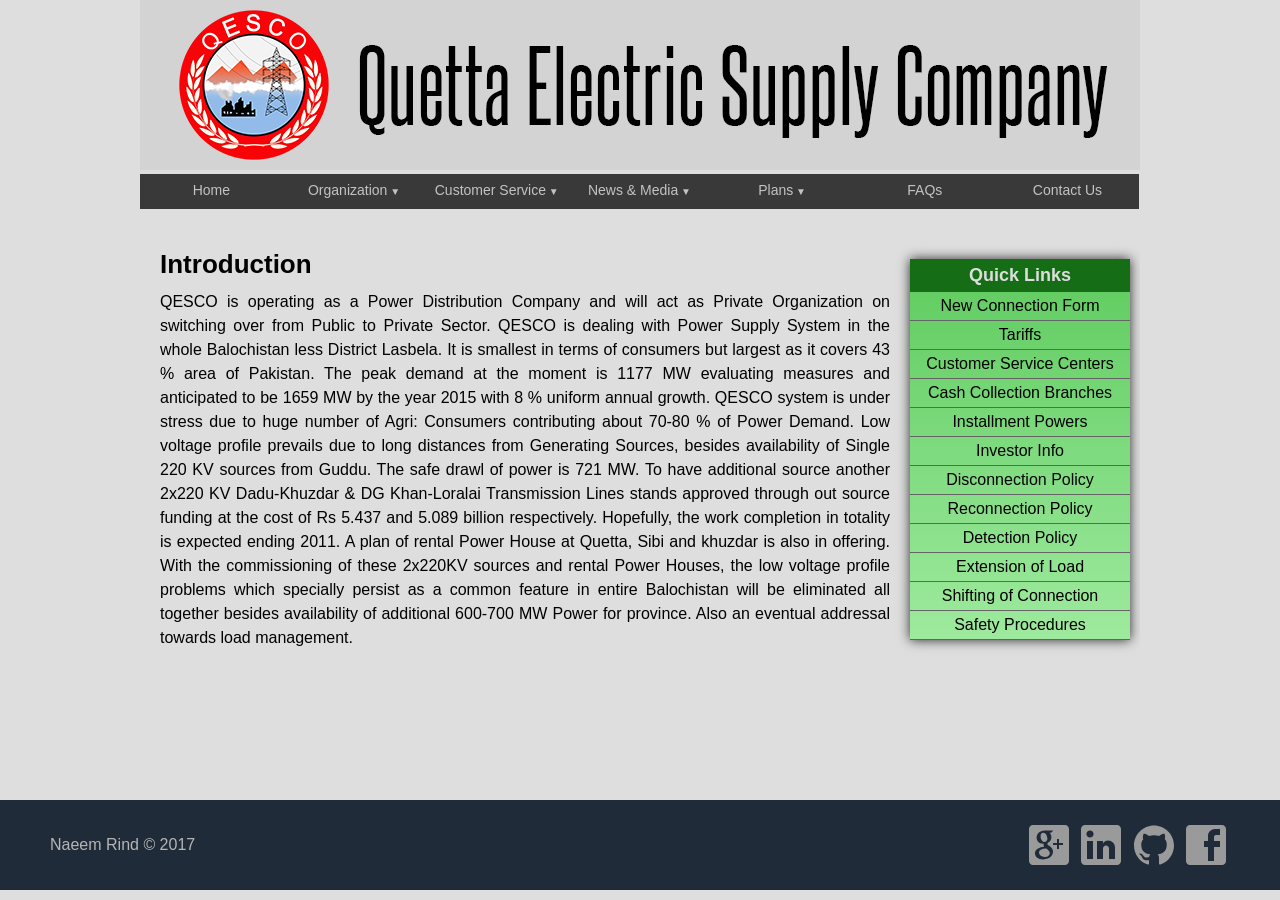
<file: introduction.html>
<!DOCTYPE html>
<html>
    <head>
        <title>NAEEM RIND | About</title>
        <meta charset="utf-8">
        <meta name="viewport" content="width=device-width, initial-scale=1">
        <meta name="author" content="Naeem Rind">
        <style type="text/css" rel="stylesheet">
* {
    margin: 0;
    padding: 0;
}
html, body {
    background: #dedede;
    overflow-x: hidden;
    width: 100%;
    font-family: sans-serif;
/*        border: 3px solid red;*/
}
.wrapper {
/*    border: 2px solid red;*/
    width: 100%;
    max-width: 1000px;
    margin: 0 auto;
    height: 100%;
    min-height: 800px;
    overflow-x: hidden;
    background-color: #dedede; 

}
.wrapper:after {
	content: "";
    display: block;
    height: 90px;
}
.nav:after {
    content: "";
    height: 0;
    visibility: hidden;
    display: block;
    clear: both;
/*    border: 1px solid red*/
}

.logo img {
    width: 100%;
}


ul {
    list-style-type: none;
    width: 100%;
/*  border: 1px solid #a20e01;*/
}
#menu {
    clear: both;
}
#menu>li {
    list-style: none;
    float: left;
    width: 142.7px;
    height: 35px;
    line-height: 33px;
    text-align: center;
/*    border: 1px solid #6c1e1e;*/
    background: #393939;
    
    
}
ul li:hover > a {
    background: rgb(90, 90, 90);
    color: #c0d6c0;
}
ul li a {
    text-decoration: none;
    display: block;
    color: #c3c3c3;
    font-size: 14px;
    transition: 0.3s;
}

.hidden {
    width: 270px;
    position: absolute;
    
}
ul li ul li {
    width: 100%;
    border-bottom: 1px solid #9f9f9f;
    background: #b7b7b7;
    margin-bottom: -1px;
    
}
ul li ul li a {
    color: #020202;
}
li {
    display: inline-block;
    
}
.hidden {
    display: none;
/*    background: #a53030;*/
}
nav li span {
    font-size: 10px;
}
#menu-icon {
	background: url(hambrgr.png);
    background-size: cover;
    display: none;
}
.intro {
	margin-top: 40px;
    float: left;
    width: 730px;
/*    background: #8ece8e;*/
    padding: 20px;
    padding-top: 0;

} 
.intro h1 {
    font-size: 26px;
    margin-bottom: 10px;
}
.intro p {
	text-align: justify;
    line-height: 24px;
    font-size: 16px;
}
.quick-links {
/*	border: 1px solid green;*/
    width: 220px;
    float: right;
    margin-top: 50px;
    margin-right: 10px;
} 
.quick-links table {
	text-align: center;
    width: 100%;
    border-collapse: collapse;
    background: linear-gradient(#5ecb5e, #9eea9e);
    box-shadow: 0px 0px 11px #2a2a2a;
}
th {
/*    border: 1px solid red;*/
    font-size: 18px;
    font-weight: bold;
    padding: 6px;
    background: #156d15;
    color: #dddddd;
}

td {
    border-bottom: 1px solid #656464;
/*    padding: 6px;*/
}
table a {
    text-decoration: none;
    color: black;
    display: block;
    padding: 5px;
}
table a:hover {
    background: #286928;
    color: #c4eac4;
}
.quick-links:after {
    content: "";
    height: 0;
    visibility: hidden;
    display: block;
    clear: both;
/*    border: 1px solid red*/
}
footer {
    background: #202b39;
    height: 90px;
    line-height: 90px;
    z-index: 99;
/*    border: 1px solid orange;*/
    
}
/*    text-align: center;*/

footer p {
    color: #b5b5b5;
    font-family: sans-serif;
    font-size: 1em;
    float: left;
/*    border: 1px solid orange;*/
    margin-left: 50px;
    z-index: 99;
}
.social {
/*	border: 1px solid green;*/
    float: right;
    margin-right: 50px;
    position: relative;
    top: 50%;
    transform: translateY(-50%);
    height: 40px;
    padding: 0;
    line-height: 0.5;
    
}
#google-svg {
    margin-left: 4px;
    margin-right: 4px;
    cursor: pointer;
/*    margin-top: -5px;*/
}
.g-plus {
	fill: #9a9a9a;
    transition: 0.5s ease;
}
#google-svg:hover .g-plus {
    fill: #d34836;
}
#linkedin-svg {
    margin-left: 4px;
    margin-right: 4px;
    cursor: pointer;
/*    margin-top: -5px;*/
}
.linkedin {
	fill: #9a9a9a;
    transition: 0.5s ease;
}
#linkedin-svg:hover .linkedin {
    fill: #0077b5;
}
#github-svg {
    margin-left: 4px;
    margin-right: 4px;
    cursor: pointer;
/*    margin-top: -5px;*/
}
.github {
	fill: #9a9a9a;
    transition: 0.5s ease;
}
#github-svg:hover .github {
    fill: #f0f0f0;

}
#fb-svg {
    margin-left: 4px;
    margin-right: 4px;
    cursor: pointer;
/*    margin-top: -5px;*/
}
.fb {
	fill: #9a9a9a;
    transition: 0.5s ease;
}
#fb-svg:hover .fb {
    fill: #3b5998;
}
            


@media screen and (max-width: 768px) {
.wrapper {
	height: 100%;
    min-height: 1000px;
}
.navbar {
/*	border: 1px solid red;*/
    margin-top: 40px;
}
.nav {
/*    border: 1px solid yellow;*/
    display: none;
}
#menu a {
	display: block;
}
#menu>li {
    
    float: none;
    width: 100%;
    height: 35px;
    line-height: 35px;
}
ul li ul li {
    margin-bottom: 0px;
}
.hidden {
    display: none;
    position: relative;
    width: 100%;
}
li {
    display: inline-table;
     position: relative;
}
nav li span {
    position: absolute;
    right: 30px;
}
.hambrgr {
	position: absolute;
    top: 130px;
    right: 12px;
    width: 36px;
    height: 36px;
/*    border: 1px solid #000000;*/
    background-image: url(hambrgr.png);
    background-size: cover;
    cursor: pointer;
    transition: 0.7s;
}
.hambrgr.close {
	background-image: url(hambrgr-close.png);
    transition: 0.7s;
    transform: rotateZ(-180deg);
}
    .intro {
        float: none;
        margin: 0 auto;
        width: 94%;
        padding: 12px;
    }
.quick-links {
/*	border: 1px solid green;*/
    width: 45%;
    float: right;
    margin-top: 10px;
    margin-right: 25px;
}
footer {
    background: #202b39;
    height: 60px;
    line-height: 60px;
/*    border: 1px solid orange;*/
    
}
/*    text-align: center;*/

footer p {
    color: #b5b5b5;
    font-family: sans-serif;
    font-size: 1em;
    float: left;
/*    border: 1px solid orange;*/
    margin-left: 20px;
}
.social {
/*	border: 1px solid green;*/
    float: right;
    margin-right: 10px;
    position: relative;
    top: 50%;
    transform: translateY(-50%);
    height: 31px;
    padding: 0;
    line-height: 0;
}
#google-svg {
    width: 30px;
    height: 30px;
}
#linkedin-svg {
    width: 30px;
    height: 30px;
}
#github-svg {
    width: 30px;
    height: 30px;
}
#fb-svg {
    width: 30px;
    height: 30px;
}
}
/* lllllllllllllllllllllllllllllllllllllllllllllllllllll */
@media screen and (max-width: 370px) {
.wrapper {
    background: #dedede;
    height: 100%;
    min-height: 900px;
}
.hambrgr {
	position: absolute;
    top: 65px;
    right: 12px;
}
.quick-links {
/*	border: 1px solid green;*/
    width: 90%;
    float: none;
    margin-top: 10px;
    margin-left: auto;
    margin-right: auto;
}
}
        </style>
    </head>
<body>
    <div class="wrapper">
        <div class="logo"><img src="headr.png" alt="d"></div>
        <div class="hambrgr"></div>
        <div class="navbar">
        <nav class="nav">
            <ul class="menu-items" id="menu">
                <li><a href="index.html">Home</a></li>
                <li><a href="#">Organization<span> &#9660;</span></a>
                <ul class="hidden">
                    <li><a href="#">Introduction</a></li>
                    <li><a href="#">Oraganogram</a></li>
                    <li><a href="#">BOD</a></li>
                    <li><a href="#">GM Message</a></li>
                    <li><a href="#">Technical Overview</a></li>
                    <li><a href="#">Financial Overview</a></li>
                </ul>
                </li>
                <li><a href="#">Customer Service<span> &#9660;</span></a>
                <ul class="hidden">
                    <li><a href="#">New Connection Procedure</a></li>
                    <li><a href="#">Bill Calculation</a></li>
                    <li><a href="#">Web Bill</a></li>
                    <li><a href="#">Complaints</a></li>
                    <li><a href="#">Theft Reporting</a></li>
                </ul>
                </li>
                <li><a href="#">News &amp; Media<span> &#9660;</span></a>
                <ul class="hidden">
                    <li><a href="#">News</a></li>
                    <li><a href="#">Tenders</a></li>
                    <li><a href="#">Situation Vacant</a></li>
                    <li><a href="#">Job Application Form</a></li>
                </ul>
                </li>
                <li><a href="#">Plans<span> &#9660;</span></a>
                <ul class="hidden">
                    <li><a href="#">Running Plans</a></li>
                    <li><a href="#">Future Plans</a></li>
                </ul>
                </li>
                <li><a href="#">FAQs</a></li>
                <li><a href="#">Contact Us</a></li>
            </ul>
        </nav>
        </div>
        <div class="intro">
        <h1>Introduction</h1>
        <p>QESCO is operating as a Power Distribution Company and will act as Private Organization on switching over from Public to Private Sector. QESCO is dealing with Power Supply System in the whole Balochistan less District Lasbela. It is smallest in terms of consumers but largest as it covers 43 % area of Pakistan. The peak demand at the moment is 1177 MW evaluating measures and anticipated to be 1659 MW by the year 2015 with 8 % uniform annual growth. QESCO system is under stress due to huge number of Agri: Consumers contributing about 70-80 % of Power Demand. Low voltage profile prevails due to long distances from Generating Sources, besides availability of Single 220 KV sources from Guddu. The safe drawl of power is 721 MW. To have additional source another 2x220 KV Dadu-Khuzdar & DG Khan-Loralai Transmission Lines stands approved through out source funding at the cost of Rs 5.437 and 5.089 billion respectively.  Hopefully, the work completion in totality is expected ending 2011. A plan of rental Power House at Quetta, Sibi and khuzdar is also in offering. With the commissioning of these 2x220KV sources and rental Power Houses, the low voltage profile problems which specially persist as a common feature in entire Balochistan will be eliminated all together besides availability of additional 600-700 MW Power for province. Also an eventual addressal towards load management.</p>
    </div> 
    <div class="quick-links">
        <table>
            <tr>
                <th>Quick Links</th>
            </tr>
            <tr>
                <td><a href="#">New Connection Form</a></td>
            </tr>
            <tr>
                <td><a href="#">Tariffs</a></td>
            </tr>
            <tr>
                <td><a href="#">Customer Service Centers</a></td>
            </tr>
            <tr>
                <td><a href="#">Cash Collection Branches</a></td>
            </tr>
            <tr>
                <td><a href="#">Installment Powers</a></td>
            </tr>
            <tr>
                <td><a href="#">Investor Info</a></td>
            </tr>
            <tr>
                <td><a href="#">Disconnection Policy</a></td>
            </tr>
            <tr>
                <td><a href="#">Reconnection Policy</a></td>
            </tr>
            <tr>
                <td><a href="#">Detection Policy</a></td>
            </tr>
            <tr>
                <td><a href="#">Extension of Load</a></td>
            </tr>
            <tr>
                <td><a href="#">Shifting of Connection</a></td>
            </tr>
            <tr>
                <td><a href="#">Safety Procedures</a></td>
            </tr>
        </table>
    </div> <!-- Q Links Section End -->
    </div> 
     
<footer>
           <p>Naeem Rind &copy; 2017</p>
             <div class="social">
        <svg id="google-svg" width="40px" height="40px" viewBox="0 0 20 20" version="1.1" xmlns="http://www.w3.org/2000/svg" xmlns:xlink="http://www.w3.org/1999/xlink" xmlns:sketch="http://www.bohemiancoding.com/sketch/ns">
    <g class="g-plus" id="Page-1" stroke="none" stroke-width="1" fill="" fill-rule="evenodd" sketch:type="MSPage">
        <g class="google-plus" id="Icons-Social" sketch:type="MSLayerGroup" transform="translate(-43.000000, -169.000000)" fill="">
            <g class="google-plus" id="post-gplus" transform="translate(43.000000, 169.000000)" sketch:type="MSShapeGroup">
                <path d="M9.2,6.9 C9.2,5.9 8.6,3.9 7.1,3.9 C6.5,3.9 5.8,4.3 5.8,5.6 C5.8,6.8 6.4,8.5 7.8,8.5 C7.8,8.5 9.2,8.4 9.2,6.9 L9.2,6.9 Z M8.6,11.8 L8.3,11.8 L8.3,11.8 C8,11.8 7.1,11.9 6.5,12.1 C5.8,12.3 5,12.8 5,13.8 C5,14.9 6,16 8,16 C9.5,16 10.4,15 10.4,14 C10.4,13.3 9.9,12.8 8.6,11.8 L8.6,11.8 Z M18,0 L2,0 C0.9,0 0,0.9 0,2 L0,18 C0,19.1 0.9,20 2,20 L18,20 C19.1,20 20,19.1 20,18 L20,2 C20,0.9 19.1,0 18,0 L18,0 Z M7.1,17.2 C4.3,17.2 3,15.6 3,14.2 C3,13.7 3.1,12.6 4.5,11.8 C5.3,11.3 6.3,11 7.6,10.9 C7.4,10.7 7.3,10.4 7.3,9.9 C7.3,9.7 7.3,9.6 7.4,9.4 L7,9.4 C5,9.4 3.8,7.9 3.8,6.4 C3.8,4.7 5.1,2.8 7.9,2.8 L12.1,2.8 L11.8,3.1 L11.1,3.8 L11,3.9 L10.3,3.9 C10.7,4.3 11.2,5 11.2,6.1 C11.2,7.5 10.5,8.2 9.6,8.8 C9.4,8.9 9.2,9.2 9.2,9.5 C9.2,9.8 9.4,10 9.6,10.1 C9.7,10.2 9.9,10.3 10.1,10.4 C10.9,11 12,11.7 12,13.3 C12,15.1 10.7,17.2 7.1,17.2 L7.1,17.2 Z M17,10 L15,10 L15,12 L14,12 L14,10 L12,10 L12,9 L14,9 L14,7 L15,7 L15,9 L17,9 L17,10 L17,10 Z" id="Shape"></path>
            </g>
        </g>
    </g>
</svg>
       <svg id="linkedin-svg" width="40px" height="40px" viewBox="0 0 20 20" version="1.1" xmlns="http://www.w3.org/2000/svg" xmlns:xlink="http://www.w3.org/1999/xlink" xmlns:sketch="http://www.bohemiancoding.com/sketch/ns">
    <g class="linkedin" id="Page-1" stroke="none" stroke-width="1" fill="none" fill-rule="evenodd" sketch:type="MSPage">
        <g class="linkedin" id="Icons-Social" sketch:type="MSLayerGroup" transform="translate(-127.000000, -169.000000)" fill="#000000">
            <g class="linkdin" id="post-linkedin" transform="translate(127.000000, 169.000000)" sketch:type="MSShapeGroup">
                <path d="M18,0 L2,0 C0.9,0 0,0.9 0,2 L0,18 C0,19.1 0.9,20 2,20 L18,20 C19.1,20 20,19.1 20,18 L20,2 C20,0.9 19.1,0 18,0 L18,0 Z M6,17 L3,17 L3,8 L6,8 L6,17 L6,17 Z M4.5,6.3 C3.5,6.3 2.7,5.5 2.7,4.5 C2.7,3.5 3.5,2.7 4.5,2.7 C5.5,2.7 6.3,3.5 6.3,4.5 C6.3,5.5 5.5,6.3 4.5,6.3 L4.5,6.3 Z M17,17 L14,17 L14,11.7 C14,10.9 13.3,10.2 12.5,10.2 C11.7,10.2 11,10.9 11,11.7 L11,17 L8,17 L8,8 L11,8 L11,9.2 C11.5,8.4 12.6,7.8 13.5,7.8 C15.4,7.8 17,9.4 17,11.3 L17,17 L17,17 Z" id="Shape"></path>
            </g>
        </g>
    </g>
</svg>
       <svg id="github-svg" width="40px" height="40px" version="1.1" id="Layer_1" xmlns="http://www.w3.org/2000/svg" xmlns:xlink="http://www.w3.org/1999/xlink" x="0px" y="0px"
	 width="32px" height="32px" viewBox="0 0 32 32" enable-background="new 0 0 32 32" xml:space="preserve">
<path class="github" fill-rule="evenodd" clip-rule="evenodd" fill="#444444" d="M16,0.4c-8.8,0-16,7.2-16,16c0,7.1,4.6,13.1,10.9,15.2
	c0.8,0.1,1.1-0.3,1.1-0.8c0-0.4,0-1.4,0-2.7c-4.5,1-5.4-2.1-5.4-2.1c-0.7-1.8-1.8-2.3-1.8-2.3c-1.5-1,0.1-1,0.1-1
	c1.6,0.1,2.5,1.6,2.5,1.6c1.4,2.4,3.7,1.7,4.7,1.3c0.1-1,0.6-1.7,1-2.1c-3.6-0.4-7.3-1.8-7.3-7.9c0-1.7,0.6-3.2,1.6-4.3
	c-0.2-0.4-0.7-2,0.2-4.2c0,0,1.3-0.4,4.4,1.6c1.3-0.4,2.6-0.5,4-0.5c1.4,0,2.7,0.2,4,0.5C23.1,6.6,24.4,7,24.4,7
	c0.9,2.2,0.3,3.8,0.2,4.2c1,1.1,1.6,2.5,1.6,4.3c0,6.1-3.7,7.5-7.3,7.9c0.6,0.5,1.1,1.5,1.1,3c0,2.1,0,3.9,0,4.4
	c0,0.4,0.3,0.9,1.1,0.8C27.4,29.5,32,23.5,32,16.4C32,7.6,24.8,0.4,16,0.4z"/>
</svg>
        <svg id="fb-svg" width="40px" height="40px" viewBox="0 0 20 20" version="1.1" xmlns="http://www.w3.org/2000/svg" xmlns:xlink="http://www.w3.org/1999/xlink" xmlns:sketch="http://www.bohemiancoding.com/sketch/ns">
    <g class="fb" id="" stroke="none" stroke-width="1" fill="#3b5998" fill-rule="evenodd" sketch:type="MSPage">
        <g class="fb" id="" sketch:type="MSLayerGroup" transform="translate(-1.000000, -169.000000)" fill="#3b5998">
            <g class="fb" id="post-facebook" transform="translate(1.000000, 169.000000)" sketch:type="MSShapeGroup">
                <path d="M18,0 L2,0 C0.9,0 0,0.9 0,2 L0,18 C0,19.1 0.9,20 2,20 L18,20 C19.1,20 20,19.1 20,18 L20,2 C20,0.9 19.1,0 18,0 L18,0 Z M17,2 L17,5 L15,5 C14.4,5 14,5.4 14,6 L14,8 L17,8 L17,11 L14,11 L14,18 L11,18 L11,11 L9,11 L9,8 L11,8 L11,5.5 C11,3.6 12.6,2 14.5,2 L17,2 L17,2 Z" id="Shape" class="fb"></path>
            </g>
        </g>
    </g>
</svg>
   </div>
    </footer>
<script src="https://code.jquery.com/jquery-3.7.1.min.js" integrity="sha256-/JqT3SQfawRcv/BIHPThkBvs0OEvtFFmqPF/lYI/Cxo=" crossorigin="anonymous"></script>
<script>
        $(document).ready(function(){
        $("nav li").hover(function(){
        $(this).children('ul').stop().slideDown('500');
        }, function () {
        $('ul', this).stop().slideUp('500');            
        });
        
        /* Prevent Hash Anchors from jumping to the top on click */
        ( function( $ ) {
        $( 'a[href="#"]' ).click( function(e) {
        e.preventDefault();
        });
        })( jQuery );
        
    
        
        $('.hambrgr').on('click', function(){
           $('.nav').slideToggle();
            $('.hambrgr').toggleClass('close');
        });
        

        
    });
</script>
</body>
</file>
<file: styles.css>
* {
    margin: 0;
    padding: 0;
}
html, body {
    background: #dedede;
    overflow-x: hidden;
    width: 100%;
    font-family: sans-serif;
/*        border: 3px solid red;*/
}
.wrapper {
/*    border: 2px solid red;*/
    width: 100%;
    max-width: 1000px;
    margin: 0 auto;
    height: 100%;
    min-height: 1610px;
    overflow-x: hidden;
    background-color: rgb(227, 227, 227); 

}
.wrapper:after {
	content: "";
    display: block;
    height: 90px;
}
.nav:after {
    content: "";
    height: 0;
    visibility: hidden;
    display: block;
    clear: both;
/*    border: 1px solid red*/
}

.logo img {
    width: 100%;
}


ul {
    list-style-type: none;
    width: 100%;
/*  border: 1px solid #a20e01;*/
}
#menu {
    clear: both;
}
#menu>li {
    list-style: none;
    float: left;
    width: 142.7px;
    height: 35px;
    line-height: 33px;
    text-align: center;
/*    border: 1px solid #6c1e1e;*/
    background: #393939;
    
    
}
ul li:hover > a {
    background: rgb(90, 90, 90);
    color: #c0d6c0;
}
ul li a {
    text-decoration: none;
    display: block;
    color: #c3c3c3;
    font-size: 14px;
    transition: 0.3s;
}

.hidden {
    width: 270px;
    position: absolute;
    
}
ul li ul li {
    width: 100%;
    border-bottom: 1px solid #9f9f9f;
    background: #dddddd;
    margin-bottom: -1px;
    
}
ul li ul li a {
    color: #0a0d12;
}
li {
    display: inline-block;
    
}
.hidden {
    display: none;
/*    background: #a53030;*/
}
nav li span {
    font-size: 10px;
}
#menu-icon {
	background: url(hambrgr.png);
    background-size: cover;
    display: none;
}
.ceo {
	margin-top: 20px;
    float: left;
/*    background: #82aa82;*/

}
.ceo-pic {
	width: 200px;
    height: 250px;
    float: left;
    background: #818181;
    margin: 5px;
    margin-left: 15px;
    margin-right: 10px;
/*    border: 1px solid red;*/
}
.ceo-msg {
	border-right: 2px solid #2c2c2c;
    padding: 15px;
    width: 730px;
}
.ceo-msg p {
	text-align: justify;
    line-height: 24px;
    font-size: 16px;
}
.ceo:after {
    content: "";
    height: 0;
    visibility: hidden;
    display: block;
    clear: both;
/*    border: 1px solid red*/
}

.quick-links {
/*	border: 1px solid green;*/
    width: 220px;
    float: right;
    margin-top: 20px;
    margin-right: 10px;
} 
.quick-links table {
	text-align: center;
    width: 100%;
    border-collapse: collapse;
    background: linear-gradient(#5ecb5e, #9eea9e);
    box-shadow: 0px 0px 11px #2a2a2a;
}
th {
/*    border: 1px solid red;*/
    font-size: 18px;
    font-weight: bold;
    padding: 6px;
    background: #156d15;
    color: #dddddd;
}

td {
    border-bottom: 1px solid #656464;
/*    padding: 6px;*/
}
table a {
    text-decoration: none;
    color: black;
    display: block;
    padding: 5px;
}
table a:hover {
    background: #286928;
    color: #c4eac4;
}
.quick-links:after {
    content: "";
    height: 0;
    visibility: hidden;
    display: block;
    clear: both;
/*    border: 1px solid red*/
}
.feedback {
/*	border: 1px solid #810081;*/
    float: right;
    width: 220px;
    margin-right: 10px;
    text-align: center;
    margin-top: 30px;
    box-shadow: 0px 0px 11px #2a2a2a;
}
.feedback h1 {
	font-size: 18px;
    font-weight: bold;
    background: #1d4e6c;
    padding: 6px;
    color: #ddd;
}
.feedback p {
	font-size: 16px;
    line-height: 22px;
    padding: 6px;
    background: linear-gradient(#68b0cb, #a8c5d9);
}
.feedback a {
	text-decoration: none;
    color: blue;
}
.feedback:after {
    content: "";
    height: 0;
    visibility: hidden;
    display: block;
    clear: both;
/*    border: 1px solid red*/
}
.objective {
	clear: both;
/*    border: 1px solid #572500;*/
    width: 800px;
    margin-left: auto;
    margin-right: auto;
    position: relative;
    top: 60px;
    background: linear-gradient(#e3a026, #ceb27f);
    box-shadow: 0px 0px 11px #2a2a2a;
}
.objective h1 {
	font-size: 18px;
    font-weight: bold;
    text-align: center;
    color: #dddddd;
    background: #be5800;
    letter-spacing: 4px;
    padding: 8px;
}
.objective ul {
	padding: 20px;
}
.objective li {
	font-size: 16px;
    line-height: 25px;
    display: block;
    
}
.commit {
    float: left;
	margin-top: 80px;
    margin-left: 97px;
/*    border: 1px solid red;*/
    width: 30%;
    text-align: center;
    background: linear-gradient(#cb6161, #c78f8f);
    box-shadow: 0px 0px 11px #2a2a2a;
}
.commit h1 {
	font-size: 18px;
    font-weight: bold;
    text-align: center;
    padding: 8px;
    background: #5f142e;
    color: #dddddd;
}
.commit ul {
	padding: 8px;
    padding-left: 6px;
    list-style-type: none;
}
.commit li {
    font-size: 16px;
    line-height: 25px;
    display: block;
}
.philosophy {
    float: right;
	margin-top: 80px;
    margin-right: 97px;
/*    border: 1px solid red;*/
    width: 42%;
    background: linear-gradient(#34a4a8, #89b6bc);
    box-shadow: 0px 0px 11px #2a2a2a;
}
.philosophy h1 {
	font-size: 18px;
    font-weight: bold;
    text-align: center;
    padding: 8px;
    background: #0f254e;
    color: #dddddd;
}
.philosophy ul {
	padding: 10px;
}
.philosophy li {
    font-size: 15px;
    line-height: 25px;
    display: block;
}
footer {
    background: #202b39;
    height: 90px;
    line-height: 90px;
    z-index: 99;
/*    border: 1px solid orange;*/
    
}
/*    text-align: center;*/

footer p {
    color: #b5b5b5;
    font-family: sans-serif;
    font-size: 1em;
    float: left;
/*    border: 1px solid orange;*/
    margin-left: 50px;
    z-index: 99;
}
.social {
/*	border: 1px solid green;*/
    float: right;
    margin-right: 50px;
    position: relative;
    top: 50%;
    transform: translateY(-50%);
    height: 40px;
    padding: 0;
    line-height: 0.5;
    
}
#google-svg {
    margin-left: 4px;
    margin-right: 4px;
    cursor: pointer;
/*    margin-top: -5px;*/
}
.g-plus {
	fill: #9a9a9a;
    transition: 0.5s ease;
}
#google-svg:hover .g-plus {
    fill: #d34836;
}
#linkedin-svg {
    margin-left: 4px;
    margin-right: 4px;
    cursor: pointer;
/*    margin-top: -5px;*/
}
.linkedin {
	fill: #9a9a9a;
    transition: 0.5s ease;
}
#linkedin-svg:hover .linkedin {
    fill: #0077b5;
}
#github-svg {
    margin-left: 4px;
    margin-right: 4px;
    cursor: pointer;
/*    margin-top: -5px;*/
}
.github {
	fill: #9a9a9a;
    transition: 0.5s ease;
}
#github-svg:hover .github {
    fill: #f0f0f0;

}
#fb-svg {
    margin-left: 4px;
    margin-right: 4px;
    cursor: pointer;
/*    margin-top: -5px;*/
}
.fb {
	fill: #9a9a9a;
    transition: 0.5s ease;
}
#fb-svg:hover .fb {
    fill: #3b5998;
}

/*ooooooooooooooooooooooooooooooooooooooooooooooooooooooooooooooooooooo*/
@media screen and (max-width: 768px) {
.wrapper {
	height: 100%;
    min-height: 2000px;
}
.navbar {
/*	border: 1px solid red;*/
    margin-top: 40px;
}
.nav {
/*    border: 1px solid yellow;*/
    display: none;
}
#menu a {
	display: block;
}
#menu>li {
    
    float: none;
    width: 100%;
    height: 35px;
    line-height: 35px;
}
ul li ul li {
    margin-bottom: 0px;
}
.hidden {
    display: none;
    position: relative;
    width: 100%;
}
li {
    display: inline-table;
     position: relative;
}
nav li span {
    position: absolute;
    right: 30px;
}
.hambrgr {
	position: absolute;
    top: 130px;
    right: 12px;
    width: 36px;
    height: 36px;
/*    border: 1px solid #000000;*/
    background-image: url(hambrgr.png);
    background-size: cover;
    cursor: pointer;
    transition: 0.7s;
}
.hambrgr.close {
	background-image: url(hambrgr-close.png);
    transition: 0.7s;
    transform: rotateZ(-180deg);
}
.ceo {
	margin-top: 0;
    float: none;
    width: 96%;
    margin-left: auto;
    margin-right: auto;

}   
.ceo-pic {
	width: 150px;
    height: 200px;
    float: left;
    background: #818181;
    margin: 5px;
    margin-left: 15px;
    margin-right: 10px;
/*    border: 1px solid red;*/
}
.ceo-msg {
	border: none;
/*    padding: 15px;*/
    width: 95%;
}
.ceo-msg h1 {
	text-align: center;
    font-size: 20px;
    margin-bottom: 12px;
}
.ceo-msg p {
	text-align: justify;
    line-height: 24px;
    font-size: 16px;
    
}   
.ceo:after {
    content: "";
    height: 0;
    visibility: hidden;
    display: block;
    clear: both;
/*    border: 1px solid red*/
}
.quick-links {
/*	border: 1px solid green;*/
    width: 45%;
    float: right;
    margin-top: 10px;
    margin-right: 25px;
}
.feedback {
/*	border: 1px solid #810081;*/
    width: 45%;
    height: 380px;
    float: left;
    margin-top: 10px;
    margin-left: 25px;
}
.feedback h1 {
	font-size: 24px;
    letter-spacing: 3px;
    padding: 6px;
}
.feedback p {
	font-size: 24px;
    line-height: 32px;
    padding: 10px;
    height: 320px;
}
.objective {
	clear: both;
/*    border: 1px solid #572500;*/
    width: 93%;
    margin-left: auto;
    margin-right: auto;
    position: relative;
    top: 30px;
    background: linear-gradient(#e3a026, #ceb27f);
    box-shadow: 0px 0px 11px #2a2a2a;
}
.commit {
    float: left;
	margin-top: 50px;
    margin-left: 25px;
/*    border: 1px solid red;*/
    width: 35%;
    text-align: center;
    background: linear-gradient(#cb6161, #c78f8f);
    box-shadow: 0px 0px 11px #2a2a2a;
}
.commit h1 {
	font-size: 18px;
    font-weight: bold;
    text-align: center;
    padding: 8px;
    background: #5f142e;
    color: #dddddd;
}
.commit ul {
	padding: 8px;
    padding-left: 6px;
    list-style-type: none;
}
.commit li {
    font-size: 16px;
    line-height: 25px;
    display: block;
}
.philosophy {
    float: right;
	margin-top: 50px;
    margin-right: 25px;
/*    border: 1px solid red;*/
    width: 55%;
    background: linear-gradient(#34a4a8, #89b6bc);
    box-shadow: 0px 0px 11px #2a2a2a;
}
.philosophy h1 {
	font-size: 18px;
    font-weight: bold;
    text-align: center;
    padding: 8px;
    background: #0f254e;
    color: #dddddd;
}
.philosophy ul {
	padding: 10px;
}
.philosophy li {
    font-size: 15px;
    line-height: 25px;
    display: block;
}
footer {
    background: #202b39;
    height: 60px;
    line-height: 60px;
/*    border: 1px solid orange;*/
    
}
/*    text-align: center;*/

footer p {
    color: #b5b5b5;
    font-family: sans-serif;
    font-size: 1em;
    float: left;
/*    border: 1px solid orange;*/
    margin-left: 20px;
}
.social {
/*	border: 1px solid green;*/
    float: right;
    margin-right: 10px;
    position: relative;
    top: 50%;
    transform: translateY(-50%);
    height: 31px;
    padding: 0;
    line-height: 0;
}
#google-svg {
    width: 30px;
    height: 30px;
}
#linkedin-svg {
    width: 30px;
    height: 30px;
}
#github-svg {
    width: 30px;
    height: 30px;
}
#fb-svg {
    width: 30px;
    height: 30px;
}
}
/* lllllllllllllllllllllllllllllllllllllllllllllllllllll */
@media screen and (max-width: 370px) {
.wrapper {
    background: #4f87bf;
    height: 100%;
    min-height: 2100px;
}
.hambrgr {
	position: absolute;
    top: 65px;
    right: 12px;
}
.ceo {
	margin-top: 5px;
    margin-left: -1px;
    float: none;
    width: 95%;
    position: relative;
    left: 50%;
    transform: translateX(-50%);
    

}   
.ceo-pic {
    display: none;
    
}
.ceo-msg {
	border: none;
/*    padding: 15px;*/
    width: 90%;
    padding: 0;
    width: 97%;
    position: relative;
    left: 50%;
    transform: translateX(-50%);
}
.ceo-msg h1 {
	text-align: center;
    font-size: 20px;
    margin-bottom: 12px;
    width: 100%;
    position: relative;
    left: 50%;
    transform: translateX(-50%);
}
.ceo-msg p {
	text-align: justify;
    line-height: 24px;
    font-size: 16px;
}
.quick-links {
/*	border: 1px solid green;*/
    width: 90%;
    float: none;
    margin-top: 10px;
    margin-left: auto;
    margin-right: auto;
}
.feedback {
/*	border: 1px solid #810081;*/
    width: 90%;
    height: 140px;
    float: none;
    margin-top: 10px;
    margin-left: auto;
    margin-right: auto;
}
.feedback h1 {
	font-size: 18px;
    letter-spacing: 3px;
    padding: 6px;
}
.feedback p {
	font-size: 16px;
    line-height: 25px;
    padding: 10px;
    height: 140px;
} 
.objective {
	clear: both;
/*    border: 1px solid #572500;*/
    width: 90%;
    margin-left: auto;
    margin-right: auto;
    margin-top: 40px;
    background: linear-gradient(#e3a026, #ceb27f);
    box-shadow: 0px 0px 11px #2a2a2a;
}
.objective li {
	font-size: 15px;
    text-align: left;
    width: 92%;
}
.commit {
    float: none;
	margin-top: 50px;
/*    border: 1px solid red;*/
    width: 90%;
    text-align: center;
    background: linear-gradient(#cb6161, #c78f8f);
    box-shadow: 0px 0px 11px #2a2a2a;
    margin-left: auto;
    margin-right: auto;
}
.philosophy {
    float: none;
	margin-top: 20px;
/*    border: 1px solid red;*/
    width: 90%;
    background: linear-gradient(#34a4a8, #89b6bc);
    box-shadow: 0px 0px 11px #2a2a2a;
    margin-left: auto;
    margin-right: auto;
}
.philosophy li {
	width: 95%;
}
}   

* {
    margin: 0;
    padding: 0;
}
html, body {
    background: #dedede;
    overflow-x: hidden;
    width: 100%;
    font-family: sans-serif;
/*        border: 3px solid red;*/
}
.wrapper {
/*    border: 2px solid red;*/
    width: 100%;
    max-width: 1000px;
    margin: 0 auto;
    height: 100%;
    min-height: 800px;
    overflow-x: hidden;
    background-color: #dedede; 

}
.wrapper:after {
	content: "";
    display: block;
    height: 90px;
}
.nav:after {
    content: "";
    height: 0;
    visibility: hidden;
    display: block;
    clear: both;
/*    border: 1px solid red*/
}

.logo img {
    width: 100%;
}


ul {
    list-style-type: none;
    width: 100%;
/*  border: 1px solid #a20e01;*/
}
#menu {
    clear: both;
}
#menu>li {
    list-style: none;
    float: left;
    width: 142.7px;
    height: 35px;
    line-height: 33px;
    text-align: center;
/*    border: 1px solid #6c1e1e;*/
    background: #393939;
    
    
}
ul li:hover > a {
    background: rgb(90, 90, 90);
    color: #c0d6c0;
}
ul li a {
    text-decoration: none;
    display: block;
    color: #c3c3c3;
    font-size: 14px;
    transition: 0.3s;
}

.hidden {
    width: 270px;
    position: absolute;
    
}
ul li ul li {
    width: 100%;
    border-bottom: 1px solid #9f9f9f;
    background: #b7b7b7;
    margin-bottom: -1px;
    
}
ul li ul li a {
    color: #020202;
}
li {
    display: inline-block;
    
}
.hidden {
    display: none;
/*    background: #a53030;*/
}
nav li span {
    font-size: 10px;
}
#menu-icon {
	background: url(hambrgr.png);
    background-size: cover;
    display: none;
}
.quick-links {
/*	border: 1px solid green;*/
    width: 220px;
    float: right;
    margin-top: -45px;
    margin-right: 10px;
} 
.quick-links table {
	text-align: center;
    width: 100%;
    border-collapse: collapse;
    background: linear-gradient(#5ecb5e, #9eea9e);
    box-shadow: 0px 0px 11px #2a2a2a;
}
th {
/*    border: 1px solid red;*/
    font-size: 18px;
    font-weight: bold;
    padding: 6px;
    background: #156d15;
    color: #dddddd;
}

td {
    border-bottom: 1px solid #656464;
/*    padding: 6px;*/
}
table a {
    text-decoration: none;
    color: black;
    display: block;
    padding: 5px;
}
table a:hover {
    background: #286928;
    color: #c4eac4;
}
.quick-links:after {
    content: "";
    height: 0;
    visibility: hidden;
    display: block;
    clear: both;
/*    border: 1px solid red*/
}
.heading {
    font-family: "Century Gothic";
	font-size: 24px;
    float: left;
    color: #cbcbcb;
    padding: 10px;
    margin-top: 70px;
/*    border: 1px solid red;*/
    width: 730px;
    text-align: center;
    background: #212829;
}
.main {
/*    border: 1px solid red;*/
    max-width: 720px;
    
    float: left;
    margin-top: 20px;
    padding: 10px;
    display: flex;
    flex-wrap: wrap;
    flex-direction: row;
    justify-content: center;
}
.pic {
    border: 1px solid #083300;
    padding: 6px;
    margin: 10px;
    background: #252a36;
}
.pic img {
    width: 207px;
    height: 280px;
    position: relative;
    left: 50%;
    transform: translateX(-50%);
}
.pic h4 {
    font-family: "Century Gothic";
    text-align: center;
    color: #c1c1c1;
    font-size: 12px;
    padding: 6px;
}
footer {
    background: #202b39;
    height: 90px;
    line-height: 90px;
    z-index: 99;
/*    border: 1px solid orange;*/
    
}
/*    text-align: center;*/

footer p {
    color: #b5b5b5;
    font-family: sans-serif;
    font-size: 1em;
    float: left;
/*    border: 1px solid orange;*/
    margin-left: 50px;
    z-index: 99;
}
.social {
/*	border: 1px solid green;*/
    float: right;
    margin-right: 50px;
    position: relative;
    top: 50%;
    transform: translateY(-50%);
    height: 40px;
    padding: 0;
    line-height: 0.5;
    
}
#google-svg {
    margin-left: 4px;
    margin-right: 4px;
    cursor: pointer;
/*    margin-top: -5px;*/
}
.g-plus {
	fill: #9a9a9a;
    transition: 0.5s ease;
}
#google-svg:hover .g-plus {
    fill: #d34836;
}
#linkedin-svg {
    margin-left: 4px;
    margin-right: 4px;
    cursor: pointer;
/*    margin-top: -5px;*/
}
.linkedin {
	fill: #9a9a9a;
    transition: 0.5s ease;
}
#linkedin-svg:hover .linkedin {
    fill: #0077b5;
}
#github-svg {
    margin-left: 4px;
    margin-right: 4px;
    cursor: pointer;
/*    margin-top: -5px;*/
}
.github {
	fill: #9a9a9a;
    transition: 0.5s ease;
}
#github-svg:hover .github {
    fill: #f0f0f0;

}
#fb-svg {
    margin-left: 4px;
    margin-right: 4px;
    cursor: pointer;
/*    margin-top: -5px;*/
}
.fb {
	fill: #9a9a9a;
    transition: 0.5s ease;
}
#fb-svg:hover .fb {
    fill: #3b5998;
}

@media screen and (max-width: 768px) {
.wrapper {
	height: 100%;
    min-height: 1000px;
}
.navbar {
/*	border: 1px solid red;*/
    margin-top: 40px;
}
.nav {
/*    border: 1px solid yellow;*/
    display: none;
}
#menu a {
	display: block;
}
#menu>li {
    
    float: none;
    width: 100%;
    height: 35px;
    line-height: 35px;
}
ul li ul li {
    margin-bottom: 0px;
}
.hidden {
    display: none;
    position: relative;
    width: 100%;
}
li {
    display: inline-table;
     position: relative;
}
nav li span {
    position: absolute;
    right: 30px;
}
.hambrgr {
	position: absolute;
    top: 130px;
    right: 12px;
    width: 36px;
    height: 36px;
/*    border: 1px solid #000000;*/
    background-image: url(hambrgr.png);
    background-size: cover;
    cursor: pointer;
    transition: 0.7s;
}
.hambrgr.close {
	background-image: url(hambrgr-close.png);
    transition: 0.7s;
    transform: rotateZ(-180deg);
}
.heading {
	width: 100%;
    float: none;
    font-size:18px;
    margin-top: 10px;
}
.main {
	margin-top: 10px;
}
 .quick-links {
/*	border: 1px solid green;*/
    width: 45%;
    float: none;
    margin-top: 20px;
    margin-right: auto;
     margin-left: auto;
}
footer {
    background: #202b39;
    height: 60px;
    line-height: 60px;
/*    border: 1px solid orange;*/
    
}
/*    text-align: center;*/

footer p {
    color: #b5b5b5;
    font-family: sans-serif;
    font-size: 1em;
    float: left;
/*    border: 1px solid orange;*/
    margin-left: 20px;
}
.social {
/*	border: 1px solid green;*/
    float: right;
    margin-right: 10px;
    position: relative;
    top: 50%;
    transform: translateY(-50%);
    height: 31px;
    padding: 0;
    line-height: 0;
}
#google-svg {
    width: 30px;
    height: 30px;
}
#linkedin-svg {
    width: 30px;
    height: 30px;
}
#github-svg {
    width: 30px;
    height: 30px;
}
#fb-svg {
    width: 30px;
    height: 30px;
}
}
/* lllllllllllllllllllllllllllllllllllllllllllllllllllll */
@media screen and (max-width: 370px) {
.wrapper {
    background: #dedede;
    height: 100%;
    min-height: 900px;
}
.hambrgr {
	position: absolute;
    top: 65px;
    right: 12px;
}
.heading {
	width: 100%;
    float: none;
    font-size:18px;
    margin-top: 10px;
}
.main {
	margin-top: 10px;
}
.quick-links {
/*	border: 1px solid green;*/
    width: 90%;
    float: none;
    margin-top: 10px;
    margin-left: auto;
    margin-right: auto;
}
}  


* {
    margin: 0;
    padding: 0;
}
html, body {
    background: #dedede;
    overflow-x: hidden;
    width: 100%;
    font-family: sans-serif;
/*        border: 3px solid red;*/
}
.wrapper {
/*    border: 2px solid red;*/
    width: 100%;
    max-width: 1000px;
    margin: 0 auto;
    height: 100%;
    min-height: 800px;
    overflow-x: hidden;
    background-color: #dedede; 

}
.wrapper:after {
	content: "";
    display: block;
    height: 90px;
}
.nav:after {
    content: "";
    height: 0;
    visibility: hidden;
    display: block;
    clear: both;
/*    border: 1px solid red*/
}

.logo img {
    width: 100%;
}


ul {
    list-style-type: none;
    width: 100%;
/*  border: 1px solid #a20e01;*/
}
#menu {
    clear: both;
}
#menu>li {
    list-style: none;
    float: left;
    width: 142.7px;
    height: 35px;
    line-height: 33px;
    text-align: center;
/*    border: 1px solid #6c1e1e;*/
    background: #393939;
    
    
}
ul li:hover > a {
    background: rgb(90, 90, 90);
    color: #c0d6c0;
}
ul li a {
    text-decoration: none;
    display: block;
    color: #c3c3c3;
    font-size: 14px;
    transition: 0.3s;
}

.hidden {
    width: 270px;
    position: absolute;
    
}
ul li ul li {
    width: 100%;
    border-bottom: 1px solid #9f9f9f;
    background: #b7b7b7;
    margin-bottom: -1px;
    
}
ul li ul li a {
    color: #020202;
}
li {
    display: inline-block;
    
}
.hidden {
    display: none;
/*    background: #a53030;*/
}
nav li span {
    font-size: 10px;
}
#menu-icon {
	background: url(hambrgr.png);
    background-size: cover;
    display: none;
}
.intro {
	margin-top: 40px;
    float: left;
    width: 730px;
/*    background: #8ece8e;*/
    padding: 20px;
    padding-top: 0;

} 
.intro h1 {
    font-size: 26px;
    margin-bottom: 10px;
}
.intro p {
	text-align: justify;
    line-height: 24px;
    font-size: 16px;
}
.quick-links {
/*	border: 1px solid green;*/
    width: 220px;
    float: right;
    margin-top: 50px;
    margin-right: 10px;
} 
.quick-links table {
	text-align: center;
    width: 100%;
    border-collapse: collapse;
    background: linear-gradient(#5ecb5e, #9eea9e);
    box-shadow: 0px 0px 11px #2a2a2a;
}
th {
/*    border: 1px solid red;*/
    font-size: 18px;
    font-weight: bold;
    padding: 6px;
    background: #156d15;
    color: #dddddd;
}

td {
    border-bottom: 1px solid #656464;
/*    padding: 6px;*/
}
table a {
    text-decoration: none;
    color: black;
    display: block;
    padding: 5px;
}
table a:hover {
    background: #286928;
    color: #c4eac4;
}
.quick-links:after {
    content: "";
    height: 0;
    visibility: hidden;
    display: block;
    clear: both;
/*    border: 1px solid red*/
}
footer {
    background: #202b39;
    height: 90px;
    line-height: 90px;
    z-index: 99;
/*    border: 1px solid orange;*/
    
}
/*    text-align: center;*/

footer p {
    color: #b5b5b5;
    font-family: sans-serif;
    font-size: 1em;
    float: left;
/*    border: 1px solid orange;*/
    margin-left: 50px;
    z-index: 99;
}
.social {
/*	border: 1px solid green;*/
    float: right;
    margin-right: 50px;
    position: relative;
    top: 50%;
    transform: translateY(-50%);
    height: 40px;
    padding: 0;
    line-height: 0.5;
    
}
#google-svg {
    margin-left: 4px;
    margin-right: 4px;
    cursor: pointer;
/*    margin-top: -5px;*/
}
.g-plus {
	fill: #9a9a9a;
    transition: 0.5s ease;
}
#google-svg:hover .g-plus {
    fill: #d34836;
}
#linkedin-svg {
    margin-left: 4px;
    margin-right: 4px;
    cursor: pointer;
/*    margin-top: -5px;*/
}
.linkedin {
	fill: #9a9a9a;
    transition: 0.5s ease;
}
#linkedin-svg:hover .linkedin {
    fill: #0077b5;
}
#github-svg {
    margin-left: 4px;
    margin-right: 4px;
    cursor: pointer;
/*    margin-top: -5px;*/
}
.github {
	fill: #9a9a9a;
    transition: 0.5s ease;
}
#github-svg:hover .github {
    fill: #f0f0f0;

}
#fb-svg {
    margin-left: 4px;
    margin-right: 4px;
    cursor: pointer;
/*    margin-top: -5px;*/
}
.fb {
	fill: #9a9a9a;
    transition: 0.5s ease;
}
#fb-svg:hover .fb {
    fill: #3b5998;
}
            


@media screen and (max-width: 768px) {
.wrapper {
	height: 100%;
    min-height: 1000px;
}
.navbar {
/*	border: 1px solid red;*/
    margin-top: 40px;
}
.nav {
/*    border: 1px solid yellow;*/
    display: none;
}
#menu a {
	display: block;
}
#menu>li {
    
    float: none;
    width: 100%;
    height: 35px;
    line-height: 35px;
}
ul li ul li {
    margin-bottom: 0px;
}
.hidden {
    display: none;
    position: relative;
    width: 100%;
}
li {
    display: inline-table;
     position: relative;
}
nav li span {
    position: absolute;
    right: 30px;
}
.hambrgr {
	position: absolute;
    top: 130px;
    right: 12px;
    width: 36px;
    height: 36px;
/*    border: 1px solid #000000;*/
    background-image: url(hambrgr.png);
    background-size: cover;
    cursor: pointer;
    transition: 0.7s;
}
.hambrgr.close {
	background-image: url(hambrgr-close.png);
    transition: 0.7s;
    transform: rotateZ(-180deg);
}
    .intro {
        float: none;
        margin: 0 auto;
        width: 94%;
        padding: 12px;
    }
.quick-links {
/*	border: 1px solid green;*/
    width: 45%;
    float: right;
    margin-top: 10px;
    margin-right: 25px;
}
footer {
    background: #202b39;
    height: 60px;
    line-height: 60px;
/*    border: 1px solid orange;*/
    
}
/*    text-align: center;*/

footer p {
    color: #b5b5b5;
    font-family: sans-serif;
    font-size: 1em;
    float: left;
/*    border: 1px solid orange;*/
    margin-left: 20px;
}
.social {
/*	border: 1px solid green;*/
    float: right;
    margin-right: 10px;
    position: relative;
    top: 50%;
    transform: translateY(-50%);
    height: 31px;
    padding: 0;
    line-height: 0;
}
#google-svg {
    width: 30px;
    height: 30px;
}
#linkedin-svg {
    width: 30px;
    height: 30px;
}
#github-svg {
    width: 30px;
    height: 30px;
}
#fb-svg {
    width: 30px;
    height: 30px;
}
}
/* lllllllllllllllllllllllllllllllllllllllllllllllllllll */
@media screen and (max-width: 370px) {
.wrapper {
    background: #dedede;
    height: 100%;
    min-height: 900px;
}
.hambrgr {
	position: absolute;
    top: 65px;
    right: 12px;
}
.quick-links {
/*	border: 1px solid green;*/
    width: 90%;
    float: none;
    margin-top: 10px;
    margin-left: auto;
    margin-right: auto;
}
}
</file>
